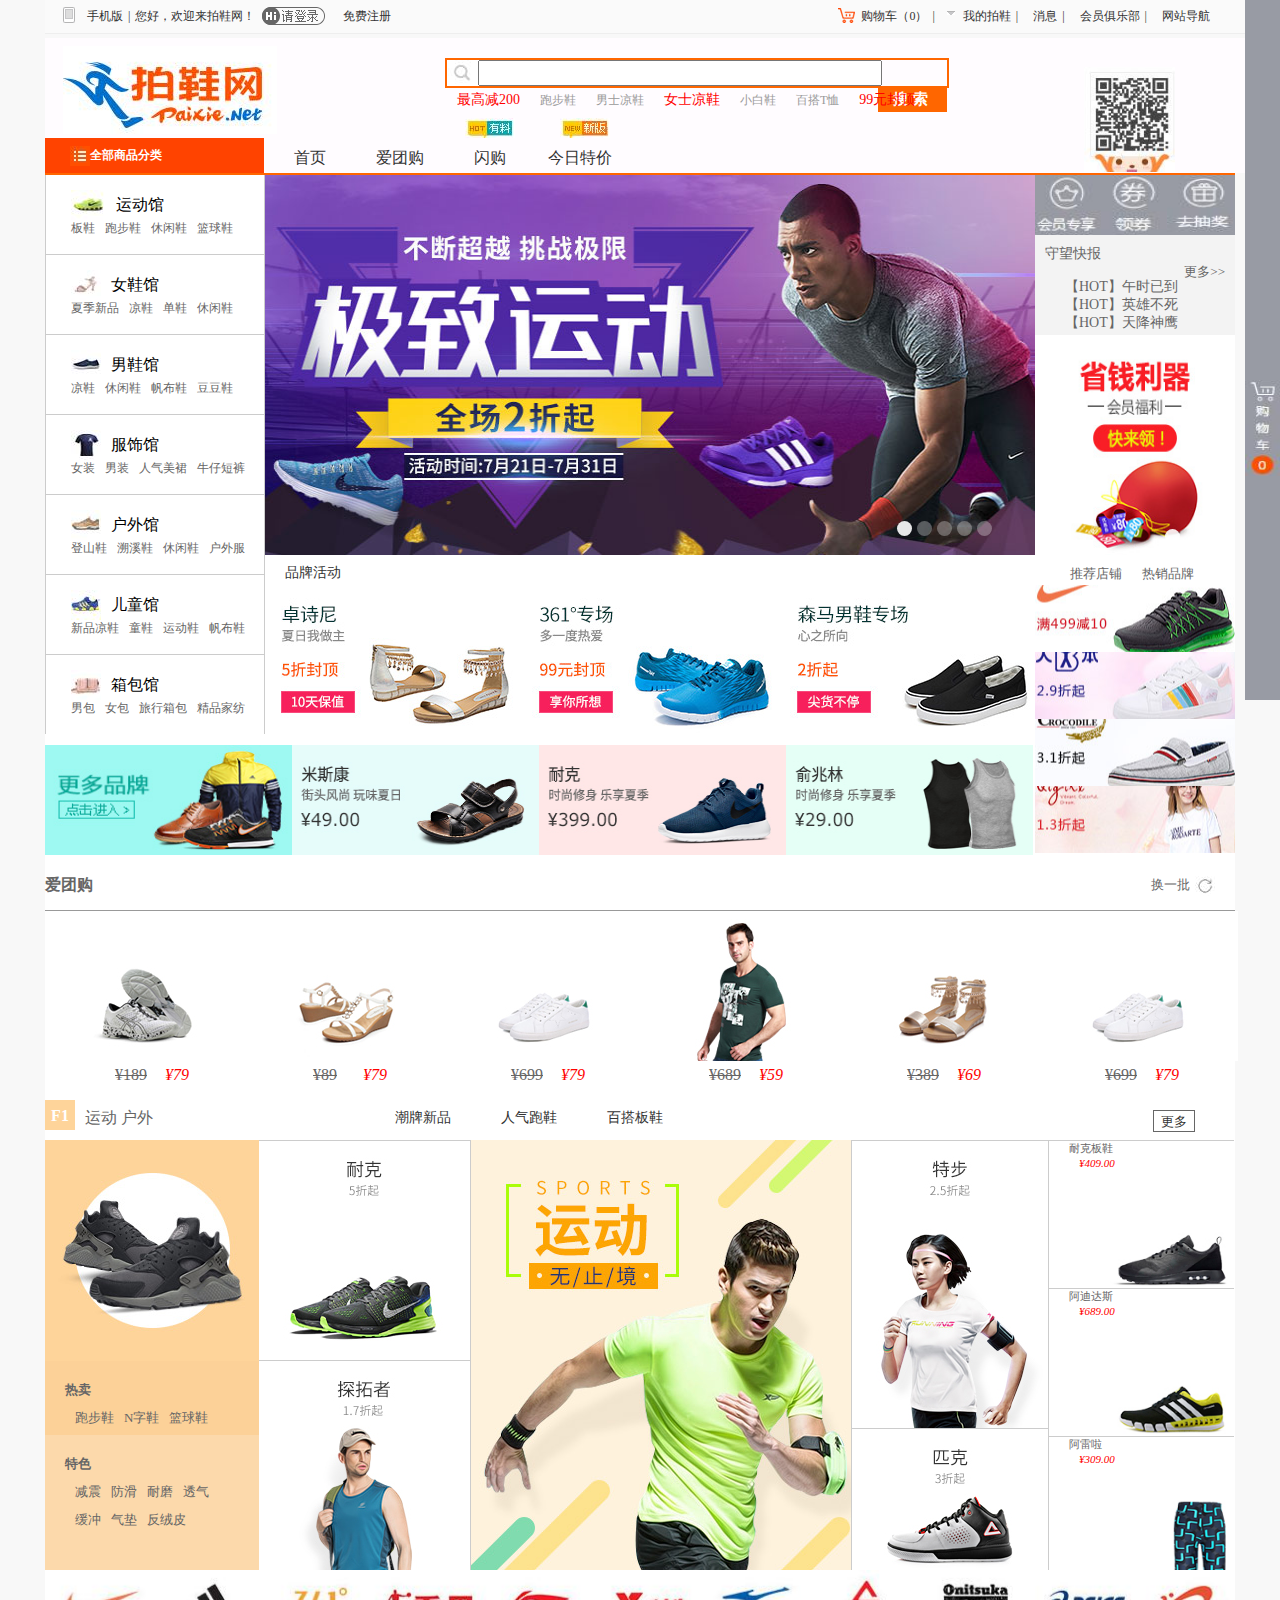
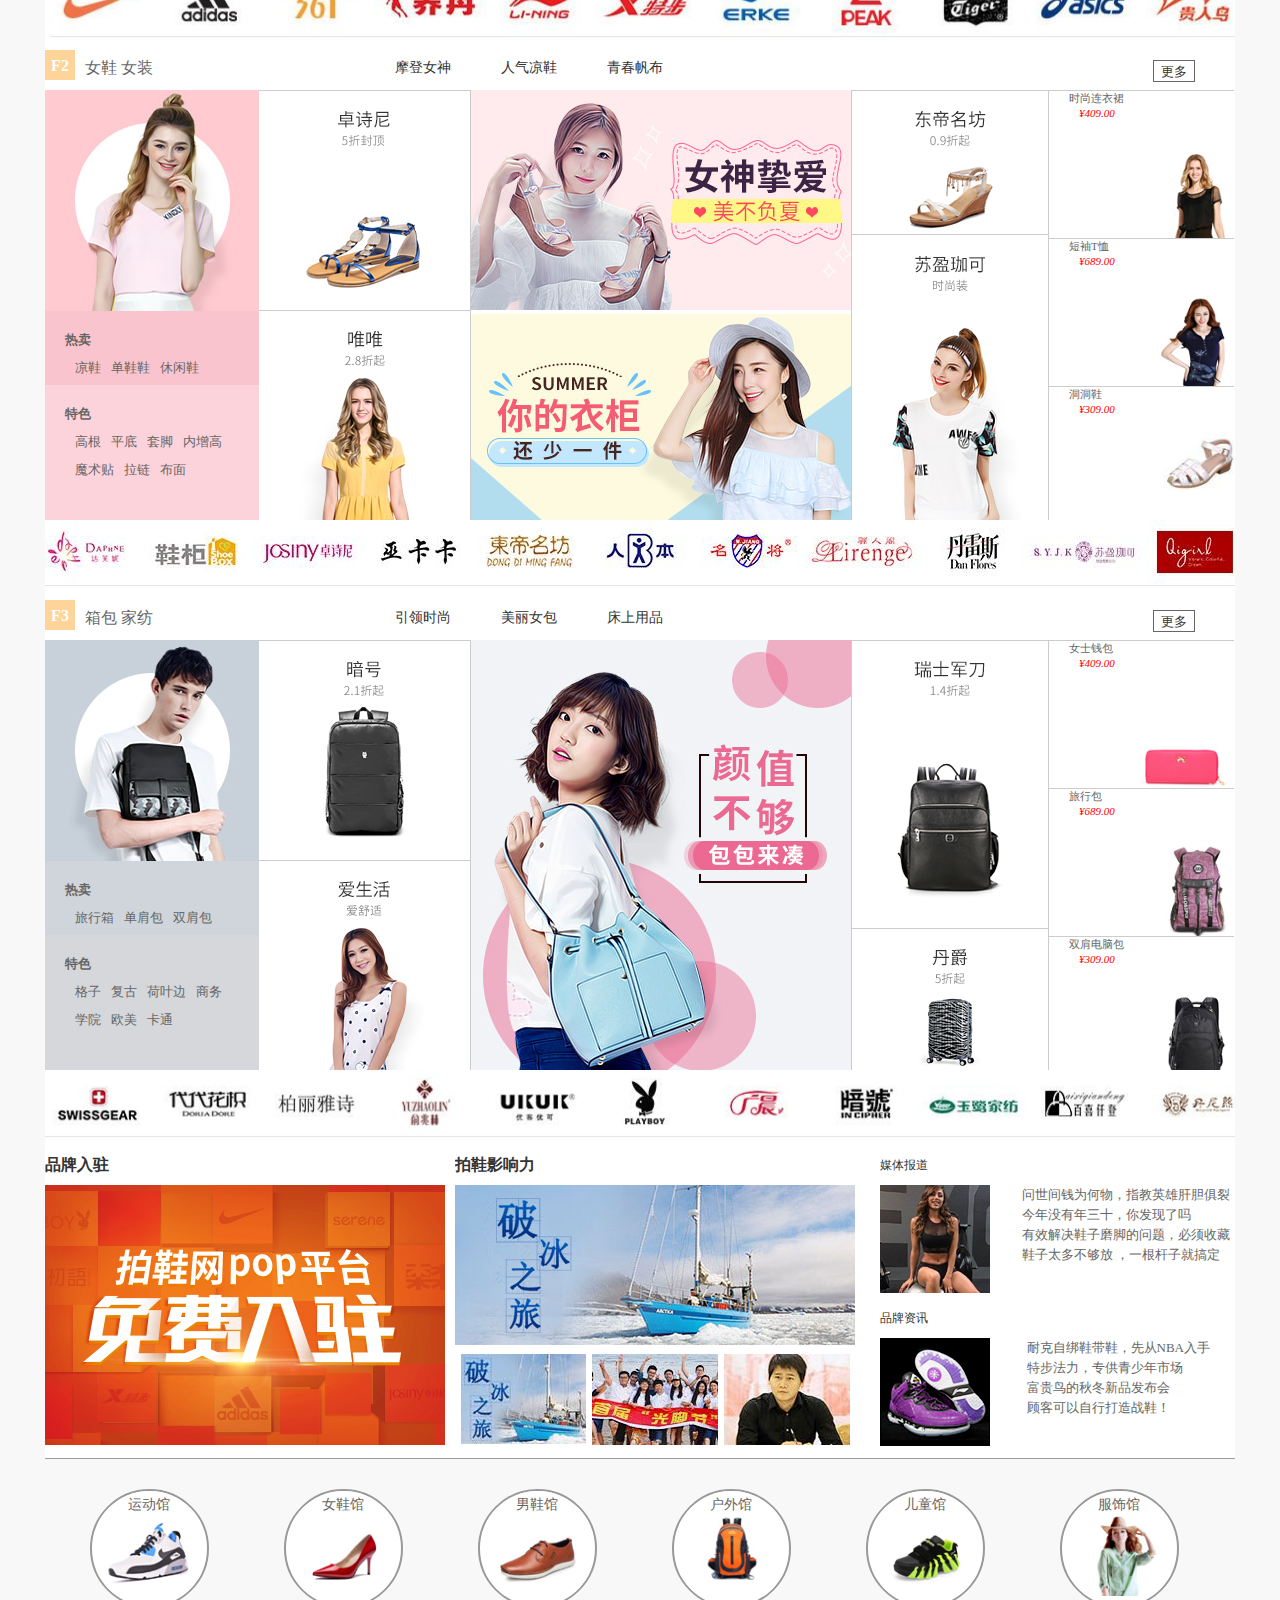
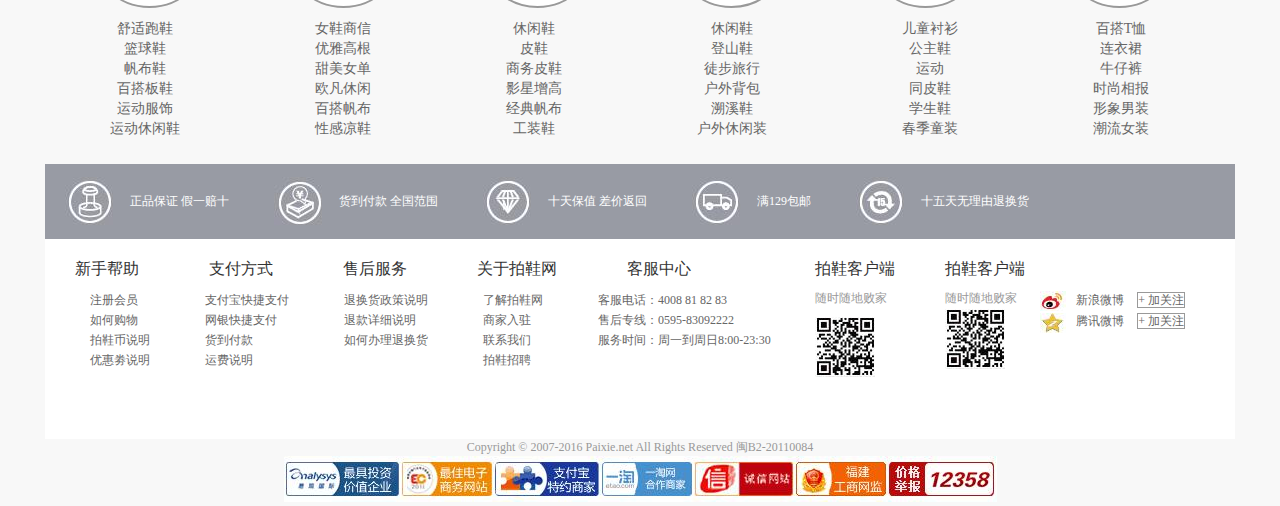
<file: www/xiangmu/index.html>
<!doctype html>
<html>

<head>
    <meta charset="utf-8">
    <title>无标题文档</title>
    <link rel="stylesheet" type="text/css" href="css/Reset.css">
    <link rel="stylesheet" type="text/css" href="css/index.css">
    <script src="src/jquery-1.11.1.min.js"></script>
    <script src="src/index.js"></script>

    <script src="src/ajax.js"></script>
    <script src="src/picMove.js"></script>
    <script>
        $(document).ready(function () {
            topHide();
            bannerL();
            bannerGo();
            grayBox();
            banRloop();
            upDown();
            quanjiantou();
            inout();
            timedown();
            goods11();
            goods12();
            goods21();
            goods22();
            goods51();
            goods52();
            imgsloop();
            circles();
            buycars();
            boxMove();
        })
    </script>
</head>

<body>
    <div id="mainbox">
        <div id="topnav">
            <ul id="ulL">
                <li>
                    <a href="#"><img src="imgs/phone.bmp">手机版</a>|</li>
                <li><span>您好，欢迎来拍鞋网！</span></li>
            </ul>
            <a href="denglu.html"><img src="imgs/qingdenglu.bmp"></a>
            <a href="zhuce.html"><span>免费注册</span></a>
            <ul id="ulR">
                <li>
                    <a href="buycars.html"><img src="imgs/gouwuche.bmp">购物车<span>（0）</span></a>|</li>
                <li><a href="denglu.html">我的拍鞋<img src="imgs/jiantouxia.bmp"></a>|</li>

                <li><a href="#">消息</a>|</li>
                <li><a href="#">会员俱乐部</a>|</li>
                <li><a href="#">网站导航</a></li>

            </ul>
            <div class="more1">
                <ul>
                    <li><a href="#">我的订单</a></li>
                    <li><a href="#">我的收藏</a></li>
                    <li><a href="#">我的优惠劵</a></li>
                </ul>
            </div>
            <div class="more2">
                <ul>

                    <li><a href="#">商家入驻</a></li>
                    <li><a href="#">了解拍卖</a></li>
                    <li><a href="#">拍鞋公益</a></li>
                    <li><a href="#">网站地图</a></li>
                    <li><a href="#">新手帮助</a></li>

                </ul>
            </div>
            <div id="navhidebox"></div>
        </div>

        <div id="logobox">
            <a href="#"><img src="imgs/logo.jpg" class="logoimg"></a>
            <div id="searchBox">
                <img src="imgs/fangdajing.jpg">
                <input type="text" id="searchGoods">
                <div id="search"><a href="#">搜索</a></div>
                <ul id="searchList">
                    <li><a href="#" class="redList">最高减200</a></li>
                    <li><a href="#">跑步鞋</a></li>
                    <li><a href="#">男士凉鞋</a></li>
                    <li><a href="#" class="redList">女士凉鞋</a></li>
                    <li><a href="#">小白鞋</a></li>
                    <li><a href="#">百搭T恤</a></li>
                    <li><a href="#" class="redList">99元封顶</a></li>
                </ul>
            </div>
            <a href="#"><img id="wechat" src="imgs/erweima.jpg"></a>
            <div id="logobottom">
                <a href="#"><img src="imgs/shangpinfenlei.jpg">全部商品分类</a>
            </div>
            <ul id="logoUL">
                <li><a href="index.html">首页</a></li>
                <li><a href="#">爱团购</a></li>
                <li><a href="#">闪购</a></li>
                <li><a href="#">今日特价</a></li>
            </ul>
            <img id="youliao" src="imgs/youliao.jpg">
            <img id="xinban" src="imgs/xinban.jpg">
        </div>

        <div id="bannerBox">
            <div id="banLBox"></div>
            <div id="banHideBox"></div>
            <div id="bannerGo"></div>
            <div id="banRBox">
                <div id="grayBox">

                    <div>
                        <a href="#"><img src="imgs/huiyuanzhuanxiang1.jpg"></a>
                    </div>
                    <div>
                        <a href="#"><img src="imgs/lingquan1.jpg"></a>
                    </div>
                    <div>
                        <a href="#"><img src="imgs/quchoujiang1.jpg"></a>
                    </div>

                </div>
                <div id="listBox">
                    <p>守望快报</p>
                    <a href="#"><span>更多&gt;&gt;</span></a>
                    <ul>
                        <li><a href="#">【HOT】午时已到</a></li>
                        <li><a href="#">【HOT】英雄不死</a></li>
                        <li><a href="#">【HOT】天降神鹰</a></li>
                    </ul>
                </div>
                <div id="rightImgLoop"></div>
            </div>
            <div id="fourLtters"><span>品牌活动</span></div>
            <div id="goodsBoxcenter1">
                <ul>
                    <li>
                        <div>
                            <a href="#"><img src="imgs/zhuoshini.jpg"></a>
                        </div>
                    </li>
                    <li>
                        <div>
                            <a href="#"><img src="imgs/361zhuanchang.jpg"></a>
                        </div>
                    </li>
                    <li>
                        <div>
                            <a href="#"><img src="imgs/senmananxie.jpg"></a>
                        </div>
                    </li>
                </ul>
            </div>
            <div id="banRupdoBox">
                <div id="topList">
                    <ul>
                        <li>推荐店铺</li>
                        <li>热销品牌</li>
                    </ul>
                </div>

                <ul id="imgsbox">
                    <li>
                        <div></div>
                    </li>
                    <li>
                        <div></div>
                    </li>
                    <li>
                        <div></div>
                    </li>
                    <li>
                        <div></div>
                    </li>

                </ul>
                <ul id="imgsbox2">
                    <li>
                        <div></div>
                    </li>
                    <li>
                        <div></div>
                    </li>
                    <li>
                        <div></div>
                    </li>
                    <li>
                        <div></div>
                    </li>
                </ul>
            </div>
            <div id="goodsBoxLeft">
                <ul>
                    <li>
                        <div>
                            <a href="#"><img src="imgs/moregoods.jpg"></a>
                        </div>
                    </li>
                    <li>
                        <div>
                            <a href="#"><img src="imgs/misikang.jpg"></a>
                        </div>
                    </li>
                    <li>
                        <div>
                            <a href="#"><img src="imgs/naike.jpg"></a>
                        </div>
                    </li>
                    <li>
                        <div>
                            <a href="#"><img src="imgs/yuzhaolin.jpg"></a>
                        </div>
                    </li>
                </ul>
            </div>
        </div>
        <div id="timegoods">
            <div id="toptext">
                <a href="#">爱团购</a>

                <span>换一批<img src="imgs/tuanjiantou.jpg"></span>
            </div>
            <div id="goodsTime">

            </div>
        </div>
        <div id="manygoods1">
            <div id="goodstop1">
                <div id="F1">F1</div>
                <p>运动&nbsp;户外</p>
                <ul id="otherUL11">
                    <li>潮牌新品</li>
                </ul>
                <ul id="otherUL12">
                    <li>人气跑鞋</li>
                    <li>百搭板鞋</li>
                </ul>
                <a href="#">更多</a>
            </div>
            <div id="leftbox1">
                <img src="imgs/F1LT.jpg">
                <div id="F1in">
                    <p>热卖</p>
                    <ul>
                        <li><a href="#">跑步鞋</a></li>
                        <li><a href="#">N字鞋</a></li>
                        <li><a href="#">篮球鞋</a></li>
                        <li><a href="#">运动双肩包</a></li>
                        <li><a href="#">AIR MAX</a></li>
                        <li><a href="#">运动T恤</a></li>
                        <li><a href="#">休闲鞋</a></li>
                        <li><a href="#">登山鞋</a></li>
                        <li><a href="#">户外鞋</a></li>
                    </ul>
                </div>

                <div id="F1out">
                    <p>特色</p>
                    <ul>
                        <li><a href="#">减震</a></li>
                        <li><a href="#">防滑</a></li>
                        <li><a href="#">耐磨</a></li>
                        <li><a href="#">透气</a></li>
                        <li><a href="#">缓冲</a></li>
                        <li><a href="#">气垫</a></li>
                        <li><a href="#">反绒皮</a></li>
                    </ul>
                </div>
            </div>
            <div id="goodschange1">
                <ul id="leftUL1">
                    <li>
                        <div>
                            <a href="#"><img src="imgs/goods1_1.jpg"></a>
                        </div>
                    </li>
                    <li>
                        <div>
                            <a href="#"><img src="imgs/goods1_2.jpg"></a>
                        </div>
                    </li>
                </ul>
                <div id="goods13"><img src="imgs/goods1_3.jpg"></div>
                <ul id="leftUL12">
                    <li>
                        <div>
                            <a href="#"><img src="imgs/goods1_4.jpg"></a>
                        </div>
                    </li>
                    <li>
                        <div>
                            <a href="#"><img src="imgs/goods1_5.jpg"></a>
                        </div>
                    </li>
                </ul>
                <ul id="leftUL13">
                    <li>
                        <div><a href="#"><span>耐克板鞋<br><i>&yen;409.00</i></span><img src="imgs/goods1_6.jpg"></a></div>
                    </li>
                    <li>
                        <div><a href="#"><span>阿迪达斯<br><i>&yen;689.00</i></span><img src="imgs/goods1_7.jpg"></a></div>
                    </li>
                    <li>
                        <div><a href="#"><span>阿雷啦<br><i>&yen;309.00</i></span><img src="imgs/goods1_8.jpg"></a></div>
                    </li>
                </ul>
            </div>
            <div id="goodschange2">

            </div>
            <a href="#"><img id="longimg1" src="imgs/longimg1.jpg"></a>
        </div>
        <div id="manygoods2">
            <div id="goodstop2">
                <div id="F2">F2</div>
                <p>女鞋&nbsp;女装</p>
                <ul id="otherUL21">
                    <li>摩登女神</li>
                </ul>
                <ul id="otherUL22">
                    <li>人气凉鞋</li>
                    <li>青春帆布</li>
                </ul>
                <a href="#">更多</a>
            </div>
            <div id="leftbox2">
                <img src="imgs/F2LT.jpg">
                <div id="F2in">
                    <p>热卖</p>
                    <ul>
                        <li><a href="#">凉鞋</a></li>
                        <li><a href="#">单鞋鞋</a></li>
                        <li><a href="#">休闲鞋</a></li>
                        <li><a href="#">松糕鞋</a></li>
                        <li><a href="#">连衣裙</a></li>
                        <li><a href="#">T恤</a></li>
                        <li><a href="#">短裤</a></li>
                        <li><a href="#">牛仔</a></li>
                        <li><a href="#">热裤</a></li>
                    </ul>
                </div>

                <div id="F2out">
                    <p>特色</p>
                    <ul>
                        <li><a href="#">高根</a></li>
                        <li><a href="#">平底</a></li>
                        <li><a href="#">套脚</a></li>
                        <li><a href="#">内增高</a></li>
                        <li><a href="#">魔术贴</a></li>
                        <li><a href="#">拉链</a></li>
                        <li><a href="#">布面</a></li>
                    </ul>
                </div>
            </div>
            <div id="goodschange21">
                <ul id="leftUL21">
                    <li>
                        <div>
                            <a href="#"><img src="imgs/goods4_1.jpg"></a>
                        </div>
                    </li>
                    <li>
                        <div>
                            <a href="#"><img src="imgs/goods4_2.jpg"></a>
                        </div>
                    </li>
                </ul>
                <div id="goods23"><img src="imgs/goods4_3.jpg"><img src="imgs/goods4_4.jpg"></div>
                <ul id="leftUL22">
                    <li>
                        <div>
                            <a href="#"><img src="imgs/goods4_5.jpg"></a>
                        </div>
                    </li>
                    <li>
                        <div>
                            <a href="#"><img src="imgs/goods4_6.jpg"></a>
                        </div>
                    </li>
                </ul>
                <ul id="leftUL23">
                    <li>
                        <div><a href="#"><span>时尚连衣裙<br><i>&yen;409.00</i></span><img src="imgs/goods4_7.jpg"></a></div>
                    </li>
                    <li>
                        <div><a href="#"><span>短袖T恤<br><i>&yen;689.00</i></span><img src="imgs/goods4_8.jpg"></a></div>
                    </li>
                    <li>
                        <div><a href="#"><span>洞洞鞋<br><i>&yen;309.00</i></span><img src="imgs/goods4_9.jpg"></a></div>
                    </li>
                </ul>
            </div>
            <div id="goodschange22"></div>
            <a href="#"><img id="longimg2" src="imgs/longimg2.jpg"></a>
        </div>

        <div id="manygoods5">
            <div id="goodstop5">
                <div id="F3">F3</div>
                <p>箱包&nbsp;家纺</p>
                <ul id="otherUL51">
                    <li>引领时尚</li>
                </ul>
                <ul id="otherUL52">
                    <li>美丽女包</li>
                    <li>床上用品</li>
                </ul>
                <a href="#">更多</a>
            </div>
            <div id="leftbox5">
                <img src="imgs/F5LT.jpg">
                <div id="F5in">
                    <p>热卖</p>
                    <ul>
                        <li><a href="#">旅行箱</a></li>
                        <li><a href="#">单肩包</a></li>
                        <li><a href="#">双肩包</a></li>
                        <li><a href="#">商务包</a></li>
                        <li><a href="#">钱包</a></li>
                        <li><a href="#">四件套</a></li>
                        <li><a href="#">蚊帐</a></li>
                        <li><a href="#">亲子装</a></li>
                        <li><a href="#">双肩包</a></li>
                    </ul>
                </div>

                <div id="F5out">
                    <p>特色</p>
                    <ul>
                        <li><a href="#">格子</a></li>
                        <li><a href="#">复古</a></li>
                        <li><a href="#">荷叶边</a></li>
                        <li><a href="#">商务</a></li>
                        <li><a href="#">学院</a></li>
                        <li><a href="#">欧美</a></li>
                        <li><a href="#">卡通</a></li>
                    </ul>
                </div>
            </div>
            <div id="goodschange51">
                <ul id="leftUL51">
                    <li>
                        <div>
                            <a href="#"><img src="imgs/goods6_1.jpg"></a>
                        </div>
                    </li>
                    <li>
                        <div>
                            <a href="#"><img src="imgs/goods6_2.jpg"></a>
                        </div>
                    </li>
                </ul>
                <div id="goods53"><img src="imgs/goods6_3.jpg"></div>
                <ul id="leftUL52">
                    <li>
                        <div>
                            <a href="#"><img src="imgs/goods6_4.jpg"></a>
                        </div>
                    </li>
                    <li>
                        <div>
                            <a href="#"><img src="imgs/goods6_5.jpg"></a>
                        </div>
                    </li>
                </ul>
                <ul id="leftUL53">
                    <li>
                        <div><a href="#"><span>女士钱包<br><i>&yen;409.00</i></span><img src="imgs/goods6_6.jpg"></a></div>
                    </li>
                    <li>
                        <div><a href="#"><span>旅行包<br><i>&yen;689.00</i></span><img src="imgs/goods6_7.jpg"></a></div>
                    </li>
                    <li>
                        <div><a href="#"><span>双肩电脑包<br><i>&yen;309.00</i></span><img src="imgs/goods6_8.jpg"></a></div>
                    </li>
                </ul>
            </div>
            <div id="goodschange52">
            </div>
            <a href="#"><img id="longimg5" src="imgs/longimg5.jpg"></a>
        </div>
        <div id="season">
            <div id="season1">
                <span>品牌入驻</span>
                <a href="#"><img src="imgs/pinpairuzhu.jpg"></a>
            </div>
            <div id="season2">
                <span>拍鞋影响力</span>

                <ul id="imgsloop">
                    <li>
                        <a href="#"><img src="imgs/imgsloop1.jpg"></a>
                    </li>
                    <li>
                        <a href="#"><img src="imgs/imgsloop2.jpg"></a>
                    </li>
                    <li>
                        <a href="#"><img src="imgs/imgsloop3.jpg"></a>
                    </li>

                </ul>

                <ul id="imgsloopbg">
                    <li>
                        <a href="#"><img src="imgs/imgsloopbg1.jpg"></a>
                    </li>
                    <li>
                        <a href="#"><img src="imgs/imgsloopbg2.jpg"></a>
                    </li>
                    <li>
                        <a href="#"><img src="imgs/imgsloopbg3.jpg"></a>
                    </li>
                </ul>

            </div>
            <div id="season3"><span>媒体报道</span>
                <a href="#"><img src="imgs/season31.jpg"></a>
                <ul>
                    <li><a href="#">问世间钱为何物，指教英雄肝胆俱裂</a></li>
                    <li><a href="#">今年没有年三十，你发现了吗</a></li>
                    <li><a href="#">有效解决鞋子磨脚的问题，必须收藏</a></li>
                    <li><a href="#">鞋子太多不够放 ，一根杆子就搞定</a></li>
                </ul>
            </div>
            <div id="season4"><span>品牌资讯</span>
                <a href="#"><img src="imgs/season32.jpg"></a>
                <ul>
                    <li><a href="#">耐克自绑鞋带鞋，先从NBA入手</a></li>
                    <li><a href="#">特步法力，专供青少年市场</a></li>
                    <li><a href="#">富贵鸟的秋冬新品发布会</a></li>
                    <li><a href="#">顾客可以自行打造战鞋！</a></li>
                </ul>
            </div>
        </div>
        <div id="circle">
            <div id="circleBox">
                <div><span>运动馆</span><img src="imgs/circle1.jpg"></div>
                <div><span>女鞋馆</span><img src="imgs/circle2.jpg"></div>
                <div><span>男鞋馆</span><img src="imgs/circle3.jpg"></div>
                <div><span>户外馆</span><img src="imgs/circle4.jpg"></div>
                <div><span>儿童馆</span><img src="imgs/circle5.jpg"></div>
                <div><span>服饰馆</span><img src="imgs/circle6.jpg"></div>
            </div>
            <div id="ulbox">
                <ul>
                    <li><a href="#">舒适跑鞋</a></li>
                    <li><a href="#">篮球鞋</a></li>
                    <li><a href="#">帆布鞋</a></li>
                    <li><a href="#">百搭板鞋</a></li>
                    <li><a href="#">运动服饰</a></li>
                    <li><a href="#">运动休闲鞋</a></li>
                </ul>
                <ul>
                    <li><a href="#">女鞋商信</a></li>
                    <li><a href="#">优雅高根</a></li>
                    <li><a href="#">甜美女单</a></li>

                    <li><a href="#">欧凡休闲</a></li>
                    <li><a href="#">百搭帆布</a></li>
                    <li><a href="#">性感凉鞋</a></li>
                </ul>

                <ul>
                    <li><a href="#">休闲鞋</a></li>
                    <li><a href="#">皮鞋</a></li>
                    <li><a href="#">商务皮鞋</a></li>

                    <li><a href="#">影星增高</a></li>
                    <li><a href="#">经典帆布</a></li>
                    <li><a href="#">工装鞋</a></li>
                </ul>

                <ul>
                    <li><a href="#">休闲鞋</a></li>
                    <li><a href="#">登山鞋</a></li>
                    <li><a href="#">徒步旅行</a></li>

                    <li><a href="#">户外背包</a></li>
                    <li><a href="#">溯溪鞋</a></li>
                    <li><a href="#">户外休闲装</a></li>
                </ul>

                <ul>
                    <li><a href="#">儿童衬衫</a></li>
                    <li><a href="#">公主鞋</a></li>
                    <li><a href="#">运动</a></li>

                    <li><a href="#">同皮鞋</a></li>
                    <li><a href="#">学生鞋</a></li>
                    <li><a href="#">春季童装</a></li>
                </ul>

                <ul>
                    <li><a href="#">百搭T恤</a></li>
                    <li><a href="#">连衣裙</a></li>
                    <li><a href="#">牛仔裤</a></li>

                    <li><a href="#">时尚相报</a></li>
                    <li><a href="#">形象男装</a></li>
                    <li><a href="#">潮流女装</a></li>
                </ul>
            </div>
        </div>
        <div id="graybottom">
            <ul>
                <li><img src="imgs/bottom1.jpg"><a href="#"><span>正品保证&nbsp;假一赔十</span></a></li>
                <li><img src="imgs/bottom2.jpg"><a href="#"><span>货到付款&nbsp;全国范围</span></a></li>
                <li><img src="imgs/bottom3.jpg"><a href="#"><span>十天保值&nbsp;差价返回</span></a></li>
                <li><img src="imgs/bottom4.jpg"><a href="#"><span>满129包邮</span></a></li>
                <li><img src="imgs/bottom5.jpg"><a href="#"><span>十五天无理由退换货</span></a></li>
            </ul>
        </div>
        <div id="bottom2">
            <div id="bottom2L">
                <span>新手帮助</span>
                <span>支付方式</span>
                <span>售后服务</span>
                <span>关于拍鞋网</span>
                <span>客服中心</span>
                <ul>
                    <li><a href="#">注册会员</a></li>
                    <li><a href="#">如何购物</a></li>
                    <li><a href="#">拍鞋币说明</a></li>
                    <li><a href="#">优惠劵说明</a></li>
                </ul>

                <ul>
                    <li><a href="#">支付宝快捷支付</a></li>
                    <li><a href="#">网银快捷支付</a></li>
                    <li><a href="#">货到付款</a></li>
                    <li><a href="#">运费说明</a></li>
                </ul>

                <ul>
                    <li><a href="#">退换货政策说明</a></li>
                    <li><a href="#">退款详细说明</a></li>
                    <li><a href="#">如何办理退换货</a></li>
                </ul>

                <ul>
                    <li><a href="#">了解拍鞋网</a></li>
                    <li><a href="#">商家入驻</a></li>
                    <li><a href="#">联系我们</a></li>
                    <li><a href="#">拍鞋招聘</a></li>
                </ul>

                <ul>
                    <li><a href="#">客服电话：4008 81 82 83</a></li>
                    <li><a href="#">售后专线：0595-83092222</a></li>
                    <li><a href="#">服务时间：周一到周日8:00-23:30</a></li>
                </ul>
            </div>
            <div id="bottom2R">
                <div id="bottom2R1">
                    <p>拍鞋客户端</p>
                    <span>随时随地败家</span>
                    <img src="imgs/erweima1.jpg">
                </div>
                <div id="bottom2R2">
                    <p>拍鞋客户端</p>
                    <span>随时随地败家</span>
                    <img src="imgs/erweima1.jpg" id="erweima">
                    <ul>
                        <li>
                            <a href="#"><img src="imgs/xinlang.jpg"><i>新浪微博</i>
                                <buttom>+ 加关注</buttom>
                            </a>
                        </li>
                        <li>
                            <a href="#"><img src="imgs/xingxing.jpg"><i>腾讯微博</i>
                                <buttom>+ 加关注</buttom>
                            </a>
                        </li>
                    </ul>
                </div>
            </div>
        </div>
        <div id="bottom3">
            <p>Copyright © 2007-2016 Paixie.net All Rights Reserved 闽B2-20110084</p>
            <img src="imgs/bottom6.jpg">
        </div>
    </div>
    <div id="outside">
        <div id="buycars"><img src="imgs/gouwuge11.jpg"></div>
        <div id="hidebuy"></div>
        <div id="goTop"><img src="imgs/totop1.jpg"></div>
    </div>
</body>
</html>
</file>
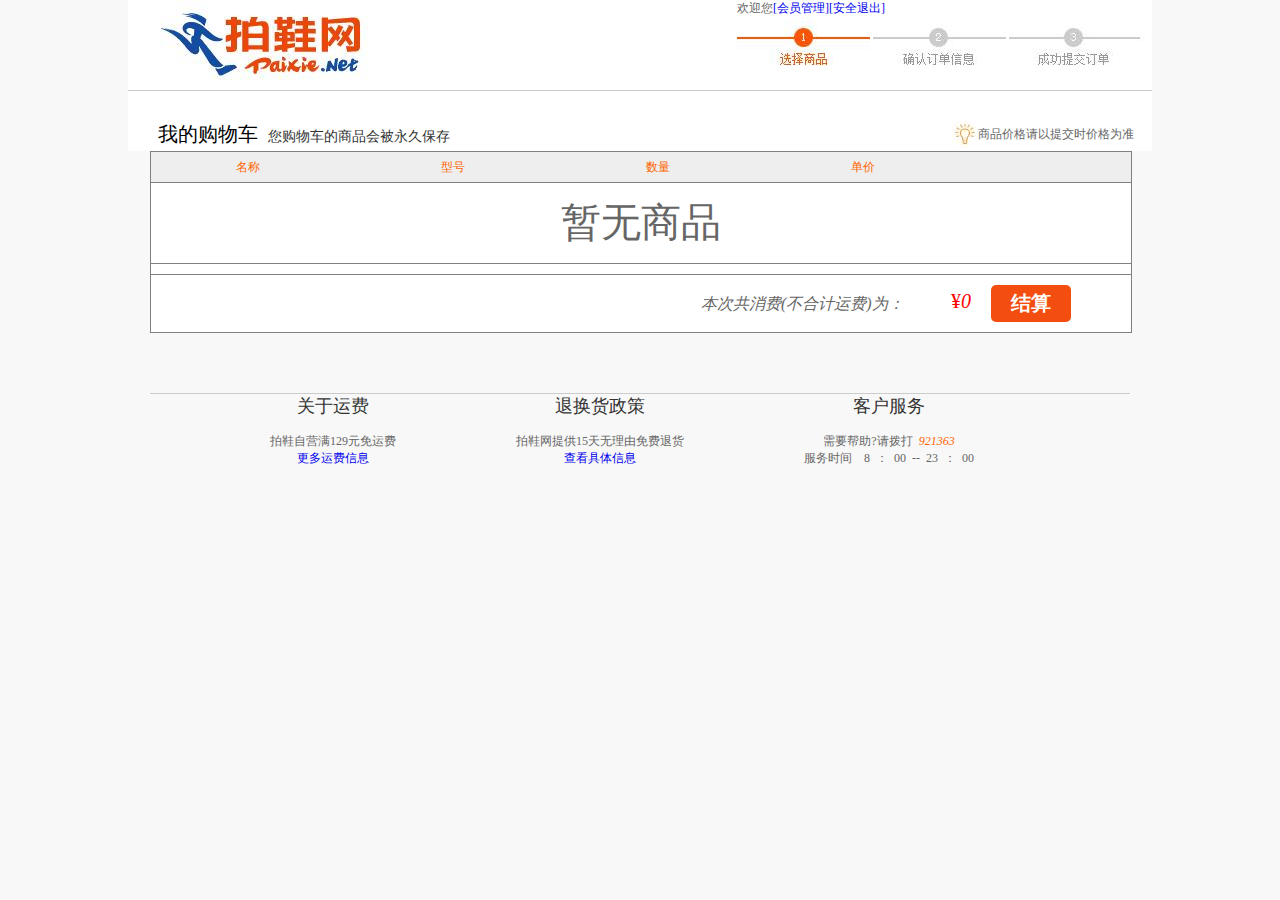
<file: www/xiangmu/buycars.html>
<!doctype html>
<html>
<head>
<meta charset="utf-8">
<title>无标题文档</title>
<link rel="stylesheet" type="text/css" href="css/buycars.css">
<link rel="stylesheet" type="text/css" href="css/Reset.css">
<script src="src/jquery-1.11.1.min.js"></script>
<script src="src/buyCar.js"></script>
<script src="src/jquery.cookie.js"></script>
<script>
        $(document).ready(function(){
             buyCars();
        })
    </script>
</head>

<body>
<div id="mainBox">
	<div id="logoBox">
    	<a href="index.html"><img src="imgs/logo11.jpg"></a>
        <div id="logoRBox">
        <p>欢迎您<a href="denglu.html">[会员管理]</a><a href="#">[安全退出]</a></p>
        <img src="imgs/logo12.jpg">
        <img src="imgs/logo13.jpg">
        <img src="imgs/logo14.jpg">
        </div>
    </div>
    <div id="logoBox2">
    	<div id="LB2L">
        	<p>我的购物车<span>您购物车的商品会被永久保存</span></p>
        </div>
        <div id="LB2R"><img src="imgs/dengpao.jpg"><span>商品价格请以提交时价格为准</span></div>
    </div>
    <div id="tableBox">
    	 <div id="box">
        <ul id="tittle">
        		
     
            <li>名称</li>
            <li>型号</li>
            <li>数量</li>
            <li>单价</li>
        </ul>
        <div id="goods">
            <p>暂无商品</p>
        </div>
        <div id="jiesuan">
            <button>结算</button>
            <i>本次共消费(不合计运费)为：</i><em id="all">0</em>
            <span>&yen;</span>
        </div>
    </div>
    </div>
	
	<div id="bottom">
    	<ul>
        	<li><p>关于运费</p><br><span>拍鞋自营满129元免运费</span><br><a href="#">更多运费信息</a></li>
            <li><p>退换货政策</p><br><span>拍鞋网提供15天无理由免费退货</span><br><a href="#">查看具体信息</a></li>
            <li><p>客户服务</p><br><span>需要帮助?请拨打&nbsp;&nbsp;</span><i>921363</i><br>服务时间&nbsp;&nbsp;&nbsp;&nbsp;8&nbsp;&nbsp;：&nbsp;&nbsp;00&nbsp;&nbsp;--&nbsp;&nbsp;23&nbsp;&nbsp;：&nbsp;&nbsp;00</li>
   
        </ul>
    </div>
</div>
</body>
</html>
</file>
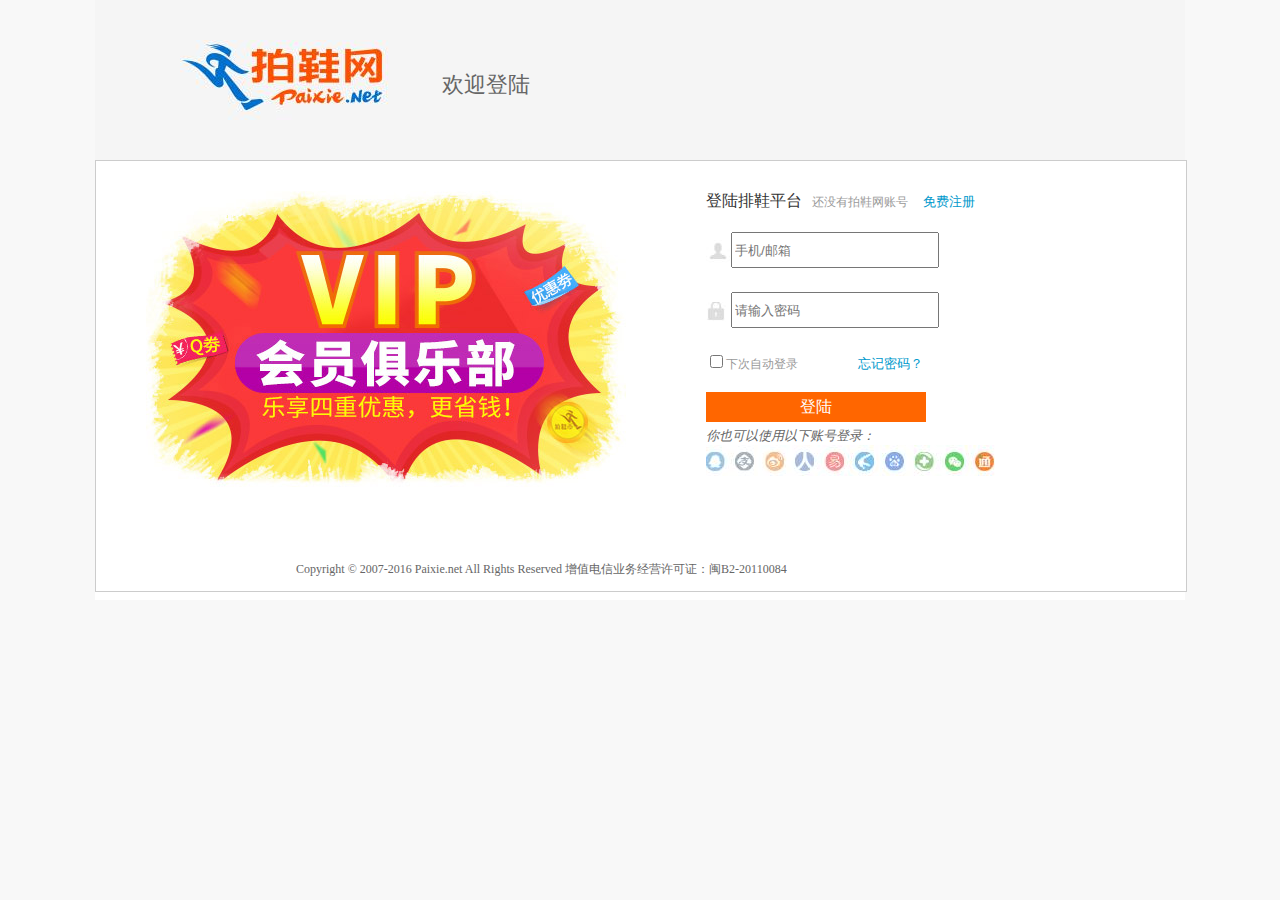
<file: www/xiangmu/denglu.html>
<!doctype html>
<html>
<head>
<meta charset="utf-8">
<title>无标题文档</title>
<script src="src/jquery-1.11.1.min.js"></script>
<script src="src/jquery.cookie.js"></script>
<link rel="stylesheet" type="text/css" href="css/denglu.css">
<link rel="stylesheet" type="text/css" href="css/Reset.css">
<script src="src/denglu.js"></script>
    <script>
        $(document).ready(function(){
            logins();
        })
    </script>
</head>

<body>
<div id="mainbox">
	<div id="Logobox">
    	<a href="index.html"><img src="imgs/zhucelogo.jpg"></a><p>欢迎登陆</p>
    </div>
    <div id="centerBox">
    	<div id="boxL"><img src="imgs/denglu.jpg"></div>
        <div id="boxR">
        	<div id="topbox"><span>登陆排鞋平台</span><i>还没有拍鞋网账号</i><a href="zhuce.html">免费注册</a></div>
            <div id="box1"><img src="imgs/denglurentou.jpg"><input type="text" id="names" placeholder="手机/邮箱"></div>
            <div id="box2"><img src="imgs/denglusuo.jpg"><input type="password" id="pw1" placeholder="请输入密码"></div>
            <div id="box3"><input type="checkbox" id="chcekboxs"><span>下次自动登录</span><a href="#">忘记密码？</a></div>
            <input type="button" id="btns" value="登陆">
            <div id="logoBox"><i>你也可以使用以下账号登录：</i><br>
            <img src="imgs/logos1.jpg">
            </div>
        </div>
    	
        <p>Copyright © 2007-2016 Paixie.net All Rights Reserved 增值电信业务经营许可证：闽B2-20110084</p>
    </div>
</div>

</body>
</html>
</file>
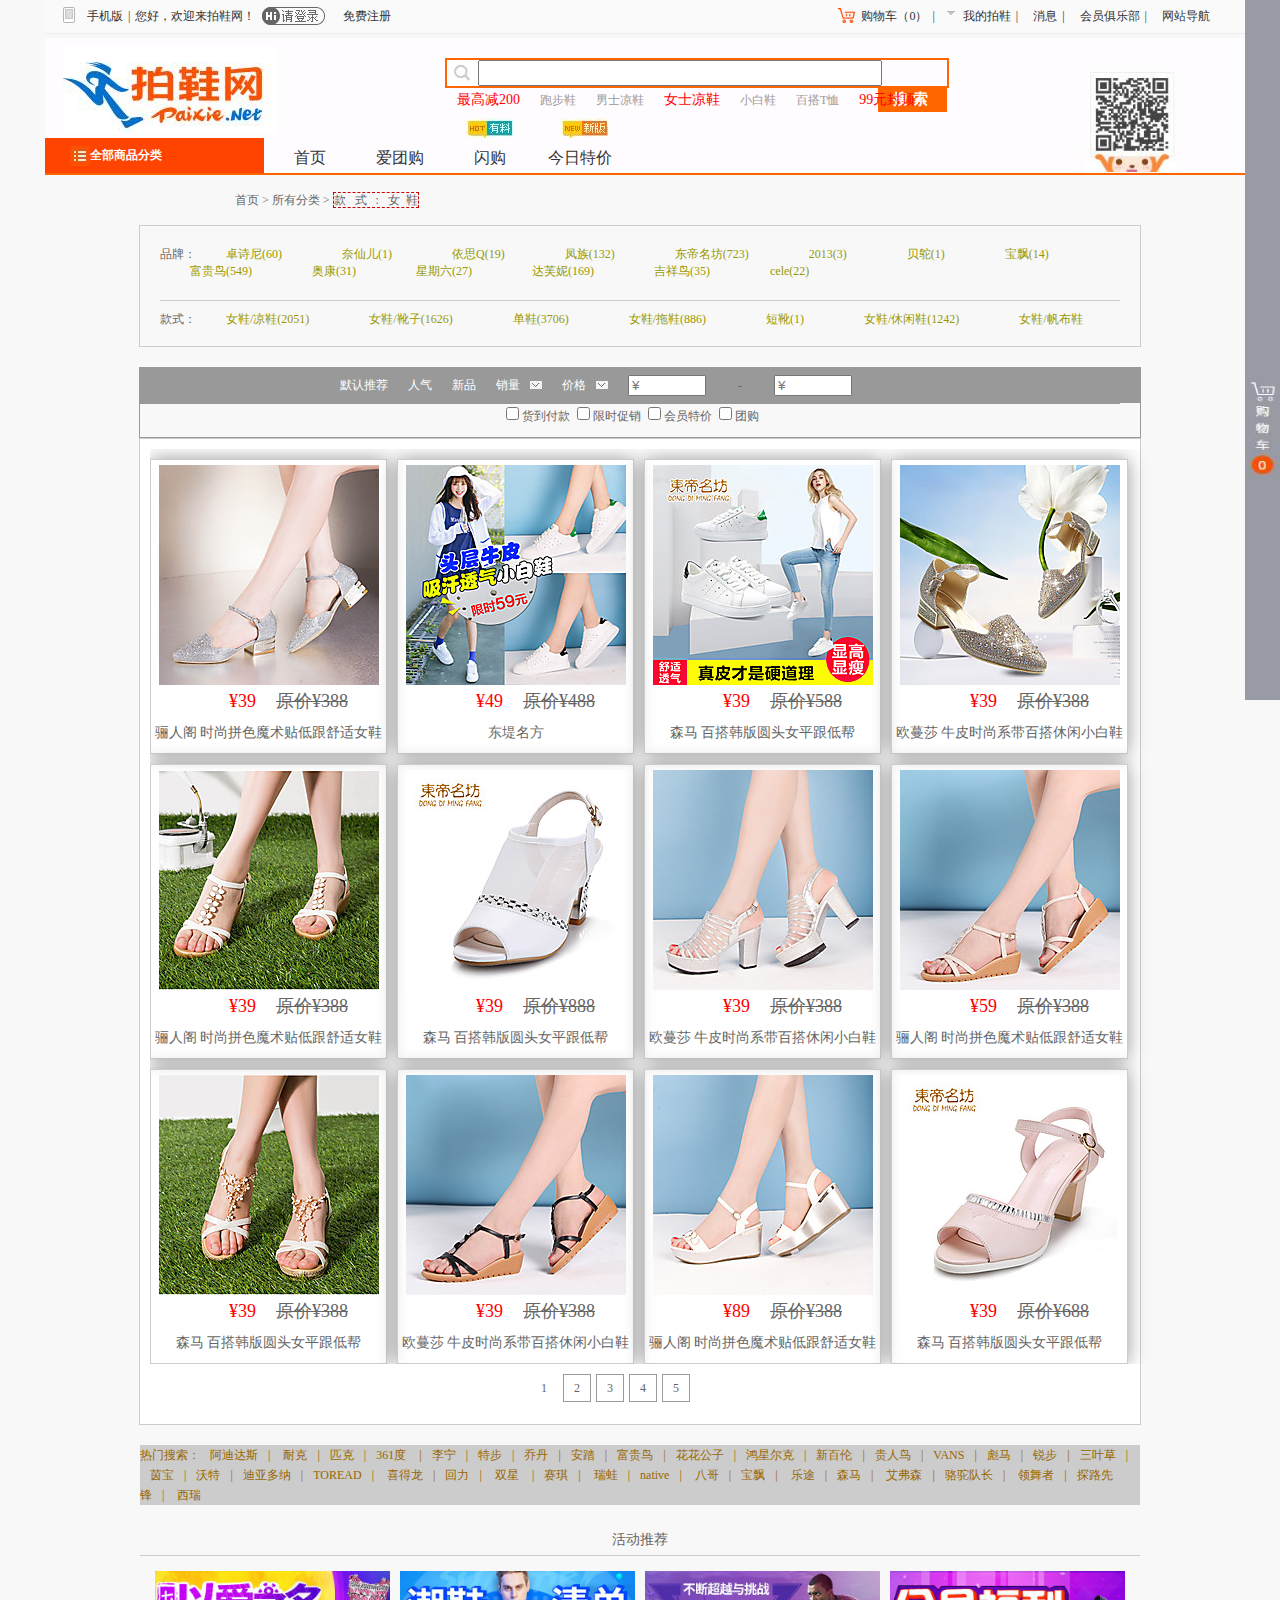
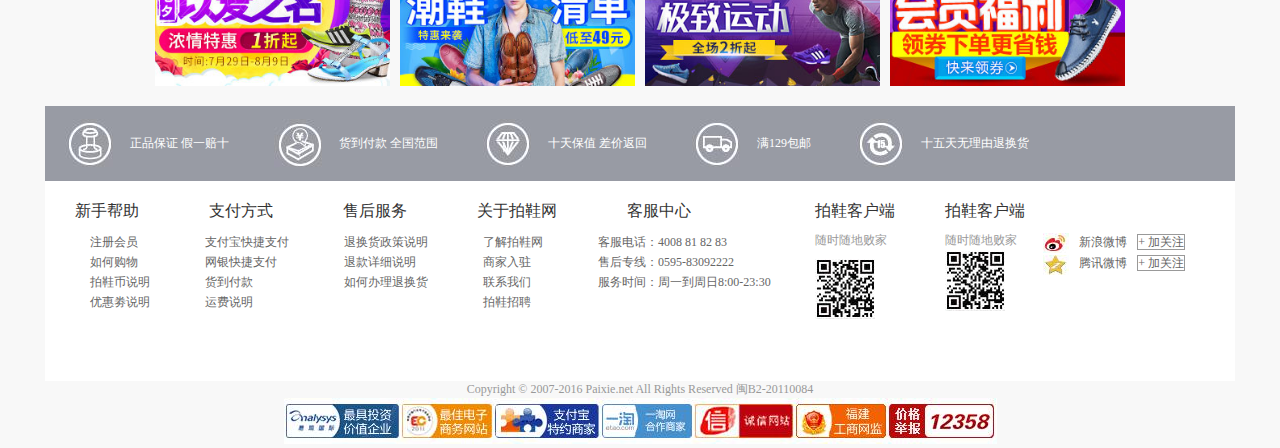
<file: www/xiangmu/goodslist.html>
<!doctype html>
<html>
<head>
<meta charset="utf-8">
<title>无标题文档</title>
<link rel="stylesheet" type="text/css" href="css/Reset.css">
<link rel="stylesheet" type="text/css" href="css/goodslist.css">
<script src="src/jquery-1.11.1.min.js"></script>
<!--
<script src="src/picMove.js"></script>
<script src="src/startMove.js"></script>
-->
<script src="src/goodslist.js"></script>
<script>
    $(document).ready(function(){
      
            topHide();
            hideMore();
        goodslists();
        buycars();
//            toTop();

   
    })
</script>
</head>

<body>
<div id="mainbox">
        <div id="topnav">
            <ul id="ulL">
                <li>
                    <a href="#"><img src="imgs/phone.bmp">手机版</a>|</li>
                <li><span>您好，欢迎来拍鞋网！</span></li>
            </ul>
            <a href="denglu.html"><img src="imgs/qingdenglu.bmp"></a>
            <a href="zhuce.html"><span>免费注册</span></a>
            <ul id="ulR">
                <li>
                    <a href="#"><img src="imgs/gouwuche.bmp">购物车<span>（0）</span></a>|</li>
                <li><a href="denglu.html">我的拍鞋<img src="imgs/jiantouxia.bmp"></a>|</li>
                
                <li><a href="#">消息</a>|</li>
                <li><a href="#">会员俱乐部</a>|</li>
                <li><a href="#">网站导航</a></li>
                
            </ul>
            <div class="more1">
                <ul>                   
                        <li><a href="#">我的订单</a></li>
                        <li><a href="#">我的收藏</a></li>
                        <li><a href="#">我的优惠劵</a></li>
                </ul>
                </div>
                <div class="more2">
                <ul>

                        <li><a href="#">商家入驻</a></li>
                        <li><a href="#">了解拍卖</a></li>
                        <li><a href="#">拍鞋公益</a></li>
                        <li><a href="#">网站地图</a></li>
                        <li><a href="#">新手帮助</a></li>

                </ul>
                </div>
            <div id="navhidebox"></div>
        </div>

        <div id="logobox">
        	<a href="#"><img src="imgs/logo.jpg" class="logoimg"></a>
            <div id="searchBox">
				<img src="imgs/fangdajing.jpg">
                <input type="text" id="searchGoods">
                <div id="search"><a href="#">搜索</a></div>
                <ul id="searchList">
                	<li><a href="#" class="redList">最高减200</a></li>
                    <li><a href="#">跑步鞋</a></li>
                    <li><a href="#">男士凉鞋</a></li>
                    <li><a href="#" class="redList">女士凉鞋</a></li>
                    <li><a href="#">小白鞋</a></li>
                    <li><a href="#">百搭T恤</a></li>
                    <li><a href="#" class="redList">99元封顶</a></li>
                </ul>        
            </div>
            <a href="#"><img id="wechat" src="imgs/erweima.jpg"></a>
            <div id="logobottom"><a href="#"><img src="imgs/shangpinfenlei.jpg">全部商品分类</a></div>
            <ul id="logoUL">
            	<li><a href="index.html">首页</a></li>
                <li><a href="#">爱团购</a></li>
                <li><a href="#">闪购</a></li>
                <li><a href="#">今日特价</a></li>
            </ul>
            <img id="youliao" src="imgs/youliao.jpg">
            <img id="xinban" src="imgs/xinban.jpg">
        </div>
        <div id="backindex"><span><a href="index.html">首页</a>&nbsp;&gt;&nbsp;<a href="#">所有分类</a>&nbsp;&gt;&nbsp;</span><i><a href="#">款&nbsp;&nbsp;&nbsp;式&nbsp;&nbsp;&nbsp;:&nbsp;&nbsp;&nbsp;女&nbsp;&nbsp;鞋</a></i></div>
        <div id="nameList">
        	<div>品牌：<a href="#">卓诗尼(60)</a><a href="#">奈仙儿(1)</a><a href="#">依思Q(19)</a><a href="#">凤族(132)</a><a href="#">东帝名坊(723)</a><a href="#">2013(3)</a><a href="#">贝鸵(1)</a><a href="#">宝飘(14)</a><a href="#">富贵鸟(549)</a><a href="#">奥康(31)</a><a href="#">星期六(27)</a><a href="#">达芙妮(169)</a><a href="#">吉祥鸟(35)</a><a href="#">cele(22)</a></div>
            <div id="list2">款式：<a href="#">女鞋/凉鞋(2051)</a><a href="#">女鞋/靴子(1626)</a><a href="#">单鞋(3706)</a><a href="#">女鞋/拖鞋(886)</a><a href="#">短靴(1)</a><a href="#">女鞋/休闲鞋(1242)</a><a href="#">女鞋/帆布鞋</a></div>
        </div>
        <div id="sort">
        
        	<div id="sortBox">
            	<ul>
					<li><a href="#">默认推荐</a></li>
                    <li><a href="#">人气</a></li>
                    <li><a href="#">新品</a></li>
                    <li><a href="#">销量<img src="imgs/2xiajiantou.jpg"></a></li>
                    <li><a href="#">价格<img src="imgs/2xiajiantou.jpg"></a></li>       
                </ul>
                <input type="text" placeholder="&yen;">
                &nbsp;&nbsp;&nbsp;-&nbsp;&nbsp;&nbsp;
                <input type="text" placeholder="&yen;">
            </div>
            <div id="checkBox">
           		<input type="checkbox">货到付款
                <input type="checkbox">限时促销
                <input type="checkbox">会员特价
                <input type="checkbox">团购            
            </div>
            <div id="more1">
            	<ul>
                	<li>从大到小</li>
                    <li>从小到大</li>
                </ul>
            </div>
            <div id="more2">
            	<ul>
                	<li>由高到低</li>
                    <li>由低到高</li>
                    <li></li>
                </ul>
            </div>
        </div>
        
        <div id="goodsBox">
        	<ul id="goodsList"></ul>
    		<ul id="pageBtn"></ul>
        </div>
        <div id="hotDoor">
        热门搜索：<a href="#">阿迪达斯</a>|<a href="#"> 耐克</a>|<a href="#">匹克</a>|<a href="#">361度 </a>|<a href="#">李宁</a>|<a href="#">特步</a>|<a href="#">乔丹</a>|<a href="#">安踏</a>|<a href="#">富贵鸟</a>|<a href="#">花花公子</a>|<a href="#">鸿星尔克</a>|<a href="#">新百伦</a>|<a href="#">贵人鸟</a>|<a href="#">VANS</a>|<a href="#">彪马</a>|<a href="#">锐步</a>|<a href="#">三叶草</a>|<a href="#">茵宝</a>|<a href="#">沃特</a>|<a href="#">迪亚多纳</a>|<a href="#">TOREAD</a>|<a href="#"> 喜得龙</a>|<a href="#">回力</a>|<a href="#">  双星 </a>|<a href="#">赛琪</a>|<a href="#"> 瑞蛙</a>|<a href="#">native</a>|<a href="#"> 八哥</a>|<a href="#">宝飘</a>|<a href="#"> 乐途</a>|<a href="#">森马</a>|<a href="#"> 艾弗森</a>|<a href="#">骆驼队长</a>|<a href="#"> 领舞者</a>|<a href="#">探路先锋</a>|<a href="#"> 西瑞 </a>
        </div>
        
        <div id="tuijian">
        	<p>活动推荐</p>
        </div>
        <div id="tuijianimgs">
        	<ul>
        <li><a href="#"><img src="imgs/tuijian1.jpg"></a></li>
        <li><a href="#"><img src="imgs/tuijian2.jpg"></a></li>
        <li><a href="#"><img src="imgs/tuijian3.jpg"></a></li>
        <li><a href="#"><img src="imgs/tuijian4.jpg"></a></li>
        </ul>
        </div>
        
        
        
        
        
        
        
     
        <div id="graybottom">
        	<ul>
            	<li><img src="imgs/bottom1.jpg"><a href="#"><span>正品保证&nbsp;假一赔十</span></a></li>
                <li><img src="imgs/bottom2.jpg"><a href="#"><span>货到付款&nbsp;全国范围</span></a></li>
                <li><img src="imgs/bottom3.jpg"><a href="#"><span>十天保值&nbsp;差价返回</span></a></li>
                <li><img src="imgs/bottom4.jpg"><a href="#"><span>满129包邮</span></a></li>
                <li><img src="imgs/bottom5.jpg"><a href="#"><span>十五天无理由退换货</span></a></li>
            </ul>
        </div>
        <div id="bottom2">
        	<div id="bottom2L">
            	<span>新手帮助</span>
                <span>支付方式</span>
                <span>售后服务</span>
                <span>关于拍鞋网</span>
                <span>客服中心</span>
            	<ul>
                	<li><a href="#">注册会员</a></li>
                    <li><a href="#">如何购物</a></li>
                    <li><a href="#">拍鞋币说明</a></li>
                    <li><a href="#">优惠劵说明</a></li>
                </ul>
                
                <ul>
                	<li><a href="#">支付宝快捷支付</a></li>
                    <li><a href="#">网银快捷支付</a></li>
                    <li><a href="#">货到付款</a></li>
                    <li><a href="#">运费说明</a></li>
                </ul>
                
                <ul>
                	<li><a href="#">退换货政策说明</a></li>
                    <li><a href="#">退款详细说明</a></li>
                    <li><a href="#">如何办理退换货</a></li>
                </ul>
                
                <ul>
                	<li><a href="#">了解拍鞋网</a></li>
                    <li><a href="#">商家入驻</a></li>
                    <li><a href="#">联系我们</a></li>
                    <li><a href="#">拍鞋招聘</a></li>
                </ul>
                
                <ul>
                	<li><a href="#">客服电话：4008 81 82 83</a></li>
                    <li><a href="#">售后专线：0595-83092222</a></li>
                    <li><a href="#">服务时间：周一到周日8:00-23:30</a></li>
                </ul>
            </div>
            <div id="bottom2R">
            	<div id="bottom2R1">
                	<p>拍鞋客户端</p>
                    <span>随时随地败家</span>
                    <img src="imgs/erweima1.jpg">
                </div>
                <div id="bottom2R2">
                	<p>拍鞋客户端</p>
                    <span>随时随地败家</span>
                    <img src="imgs/erweima1.jpg" id="erweima">
                    <ul>
                    	<li><a href="#"><img src="imgs/xinlang.jpg"><i>新浪微博</i><buttom>+ 加关注</buttom></a></li>
                        <li><a href="#"><img src="imgs/xingxing.jpg"><i>腾讯微博</i><buttom>+ 加关注</buttom></a></li>
                    </ul>
                </div>
            </div>
        </div>
        <div id="bottom3">
        	<p>Copyright © 2007-2016 Paixie.net All Rights Reserved 闽B2-20110084</p>
            <img src="imgs/bottom6.jpg">
        </div>
    </div>
    <div id="outside">
    	<div id="buycars"><img src="imgs/gouwuge11.jpg"></div>
        <div id="hidebuy"></div>
        <div id="goTop"><img src="imgs/totop1.jpg"></div>
        </div>
  
</body>
</html>
</file>
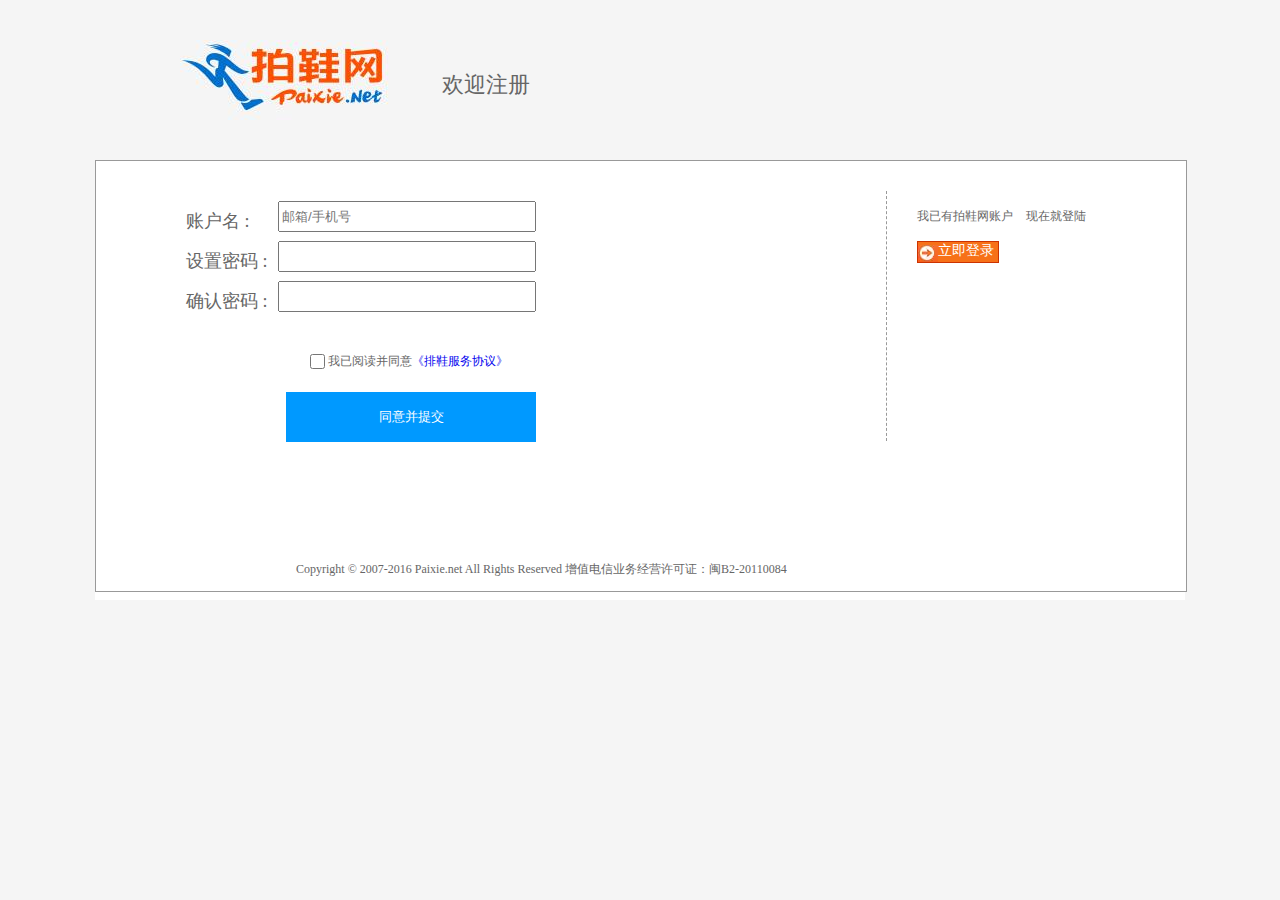
<file: www/xiangmu/zhuce.html>
<!doctype html>
<html>
<head>
<meta charset="utf-8">
<title>无标题文档</title>
<link rel="stylesheet" type="text/css" href="css/Reset.css">
<link rel="stylesheet" type="text/css" href="css/zhuce.css">
<script src="src/jquery-1.11.1.min.js"></script>
<script src="src/zhuce.js"></script>
<script>
    $(document).ready(function(){
         sign();
    })
    </script>
</head>

<body>
<div id="mainbox">
	<div id="Logobox">
    	<a href="index.html"><img src="imgs/zhucelogo.jpg"></a><p>欢迎注册</p>
    </div>
    <div id="centerBox">
    	<div id="centerBoxL">
        	<ul>
        	<li><span>账户名&nbsp;:</span><input type="text" id="names" placeholder="邮箱/手机号"></li>
            <li><span>设置密码&nbsp;:</span><input type="password" id="pw1"></li>
            <li><span>确认密码&nbsp;:</span><input type="password" id="pw2"></li>
            </ul>
            <div id="checkbox">
            	<input type="checkbox" id="little"><span>我已阅读并同意<a href="#">《排鞋服务协议》</a></span>
                <input type="button" value="同意并提交" id="postcheck">
            </div>
        </div>
        <div id="centerBoxR">
        	<ul>
            	<i>我已有拍鞋网账户</i>
                <span>现在就登陆</span><div><a href="denglu.html"><img src="imgs/youjiantou.jpg">立即登录</a></div>
            </ul>
        </div>
        <p>Copyright © 2007-2016 Paixie.net All Rights Reserved 增值电信业务经营许可证：闽B2-20110084</p>
    </div>
</div>

</body>
</html>
</file>
<file: www/xiangmu/css/index.css>
@charset "utf-8";
/* CSS Document */
a{text-decoration:none}
li{list-style:none}
/*img{border:0;display:block}*/
body {background: #f8f8f8;font-size: 12px;color: #666;font-family: "微软雅黑";
}


#mainbox{margin:0 auto;width:1190px;}
#topnav{background:#fafafa;width:100%;height:33px;margin:0 auto;border-bottom:1px solid #eeeeee;padding:0 10px;position:relative;}
#topnav img{float:left;margin-top:3px}
#ulL li{float:left;text-align:center;font-size:12px;color:#333;margin-right:5px;line-height:33px;margin-bottom:5px}
#topnav a span:hover{color:#F60}
#topnav span{line-height:32px;color:#333;}
#topnav i{font-style:normal;}
#topnav #ulL img{vertical-align:center;margin:5px 5px 0 5px;}
#topnav a{color:#333;font-size:12px;margin:0 5px}
#ulR{float:right;position:relative;margin-right:30px}
#ulR li{float:left;text-align:center;font-size:12px;color:#333;line-height:33px;margin-bottom:5px;margin-left:10px}
#ulR li a{margin-left:5px}

#ulR li img{clear:both;margin:5px 0 5px 0}
#navhidebox{width:378px;height:100px;position:absolute;display:none;background:#fff;top:33px;left:780px;border:1px solid #666;text-align:center;z-index:3}
#topnav .hidespan{color:#F60;font-size:12px;font-weight:700;line-height:100px}
#topnav .more1{border:1px solid #CCC;text-align:center;position:absolute;top:33px;right:238px;display:none;z-index:3;background:#fff}
#topnav .more1 li{width:85px;margin:0;line-height:30px;}
#topnav .more2{border:1px solid #CCC;text-align:center ;position:absolute;top:33px;right:40px;display:none;z-index:3;background:#fff}
#topnav .more2 li{width:65px;margin:0;line-height:30px;}
#topnav .more2 li a{color:#333}
/**********************************logo****************/
#logobox{margin:0 auto;width:100%;height:135px;background:#fffcff;padding:0 10px;position:relative;overflow:hidden;}
#logobox .logoimg{float:left;margin:8px}
#searchBox{width:500px;height:26px;line-height:20px;font-size:14px;position:absolute;top:20px;left:400px;border:2px solid #F60}
#searchBox img{float:left;}
#searchGoods{float:left;width:396px;height:20px}
#search{float:right;width:63px;background:#F60;height:20px;text-align:center;padding:3px}
#search a{color:#fff;font-size:15px;letter-spacing:5px;font-weight:800}
#searchList{position:absolute;top:30px;}
#searchList li{float:left;margin:0 10px 0 10px}
#searchList li .redList{color:#F00;font-size:14px}
#searchList a{color:#999;font-size:12px}
#wechat{float:right;height:105px;margin-right:70px;margin-top:29px}
#logobottom{width:199px;height:19px;position:absolute;bottom:0;left:0;background:#ff4300;padding:8px 10px;text-align:center}
#logobottom img{float:left;margin-left:15px}
#logobottom a{line-height:19px;float:left;font-weight:600;color:#fff}
#logoUL{position:absolute;bottom:0;left:220px}
#logoUL li{float:left;width:90px;height:25px;text-align:center;padding-top:10px}
#logoUL li a{color:#333;font-size:16px;margin:0;}
#logoUL li:hover{background:#FFACAC}
#youliao{position:absolute;top:80px;left:420px}
#xinban{position:absolute;top:80px;left:515px}
/****************************banner**************************/
#bannerBox{width:100%;height:685px;margin:0 auto;background:#fff;position:relative;border-top:2px solid #f60}
#banLBox{width:219px;height:559px;position:relative;float:left;border-right:1px solid #CCC;background:#fff;overflow:hidden}
#banLBox a:hover{color:#f60}
#banLBox div{width:199px;height:79px;border-bottom:1px solid #CCC;padding:0 10px;border-left:1px solid #CCC;overflow:hidden;}
#banLBox div img{margin:15px 0 0 15px;float:left}
#banLBox div ul{margin-left:5px;clear:both}
#banLBox div li{float:left;margin-left:10px}
#banLBox div a{color:#666;font-size:12px}
#banLBox div a span{color:#000;font-size:16px;margin-left:10px;float:left;margin-top:20px}
#banHideBox{width:740px;height:375px;position:absolute;top:0;left:220px;display:none;padding:20px;background:#fff;z-index:4}

#banHideBox ul li{float:left;margin:14px}
#banHideBox ul li a{color:#333;font-size:12px}
#banHideBox a:hover{color:#f60}
#banHideBox span{color:#000;font-size:14px;font-weight:700;display:block;width:300px;border-bottom:1px dashed #999;line-height:20px}
#banHideBox img{float:right;position:absolute;bottom:30px;right:20px}
#banHideBox button{font-style:normal;font-size:25px;position:absolute;top:0;right:0;cursor:pointer;border:0;background:#fff}
#bannerGo{width:780px;height:380px;background:#C39;left:220px}

#banRBox{width:200px;height:380px;float:right;}
#grayBox{width:200px;height:60px;background:#989ba4;}
#grayBox div{width:66px;height:60px;float:left;}
#grayBox div img{width:100%;height:100%}
#listBox{width:180px;height:80px;background:#f3f3f3;padding:10px}
#listBox span{color:#666;font-size:13px;float:right;}
#listBox p{color:#666;font-size:14px;}
#listBox li{line-height:18px}
#listBox li a{color:#666;font-size:14px;}
#listBox ul{margin:15px 0 0 20px}
#listBox a:hover{color:#f60}

#rightImgLoop{width:200px;height:220px;background:#000}
#fourLtters{width:770px;height:35px;background:#fff;position:absolute;left:220px;top:380px}
#fourLtters span{font-size:14px;color:#333;margin-left:20px;line-height:35px}
#goodsBoxcenter1{width:775px;height:148px;position:absolute;top:415px;left:220px;}
#goodsBoxcenter1 div{overflow:hidden}
#goodsBoxcenter1 div img{width:100%;height:100%}
#goodsBoxcenter1 li{float:left}

#banRupdoBox{width:200px;height:300px;background:#fff;position:absolute;top:380px;right:0}
#topList{width:170px;height:20px;background:#fff;padding:10px 15px 0 15px}
#topList ul{margin-left:10px}
#topList li{float:left;margin:0 10px;font-size:13px;cursor:pointer;height:15px}

#imgsbox{overflow:hidden;margin:0 auto;width:200px;height:270px;}
#imgsbox li{width:200px;height:67px}
#imgsbox li div{width:100%;height:100%}

#imgsbox2{overflow:hidden;margin:0 auto;width:200px;height:270px;display:none}
#imgsbox2 li{width:200px;height:67px}
#imgsbox2 li div{width:100%;height:100%}

#goodsBoxLeft{width:1000px;height:110px;position:absolute;left:0;top:570px}
#goodsBoxLeft li{float:left}
#goodsBoxLeft li div{width:247px;height:110px}
#goodsBoxLeft li div img{width:100%;height:100%}

#timegoods{width:100%;height:235px;margin:0 auto;background:#fff;} 
#toptext{width:100%;height:50px;margin:0 auto;background:#fff;position:relative;border-bottom:1px solid #999}
#toptext a{font-size:16px;color:#666;line-height:50px;font-weight:700;float:left}
#toptext a:hover{color:#f60}
#toptext span{float:right;line-height:50px;margin-right:20px;font-size:13px;color:#666;cursor:pointer}
#toptext span img{vertical-align:middle;margin-left:5px}

#goodsTime{width:100%;height:180px;background:#fff;position:relative}
/***<div><a><img></a></del><span><i></i><b></b><img></span><p><del><span></span></p></div>*******/
#goodsTime div{width:198px;height:180px;float:left}

#goodsTime del{display:inline-block;position:absolute;top:155px;margin-left:70px;font-size:16px;}
#goodsTime em{display:inline-block;position:absolute;top:155px;margin-left:120px;font-size:16px;color:red}

#manygoods1{width:100%;height:550px;background:#fff;position:relative}
#goodstop1{width:100%;height:45px;background:#fff}
#F1{width:30px;height:23px;background:#fed49a;float:left;margin-top:5px;color:#fff;font-size:16px;font-weight:600;text-align:center;padding-top:7px}
#goodstop1 p{font-size:16px;float:left;margin-left:10px;line-height:45px}
#goodstop1 ul{margin-left:300px}
#goodstop1 ul li{float:left;line-height:45px;color:#333;font-size:14px;margin-left:50px;cursor:pointer}
#goodstop1 a{display:block;float:right;color:#333;width:40px;height:18px;font-size:13px;border:1px solid #666;text-align:center;margin-right:40px;margin-top:15px;padding-top:2px}
#goodstop1 a:hover{color:#3CC;border:1px solid #3cc;}
#leftbox1{width:214px;height:430px;float:left;background:#F66;position:relative;overflow:hidden}
#leftbox1 img{display:block}
#leftbox1 a:hover{color:#F60}
#F1in{width:174px;height:170px;background:#fcd198;padding:20px}
#F1in p{font-size:13px;font-weight:600}
#F1in a{font-size:13px;color:#666}
#F1in li{float:left;margin-top:10px;margin-left:10px}
#F1out{width:174px;height:95px;background:#fcd9ab;position:absolute;bottom:0;left:0;z-index:3;overflow:hidden;padding:20px;}
#F1out p{font-size:13px;font-weight:600}
#F1out a{font-size:13px;color:#666}
#F1out li{float:left;margin-top:10px;margin-left:10px}
#goodschange1{width:976px;height:430px;background:#fff;float:left;display:block}
#goodschange2{width:976px;height:430px;background:#fff;float:left;display:none}
#goodschange2 div{width:152px;height:173px;border:1px solid #ccc;overflow:hidden;float:left;text-align:center;font-size:14px;padding:20px;}
#goodschange2 div img{width:140px;height:140px}
#goodschange1 div img:hover{filter: alpha(opacity=70); opacity:0.7;}
#goodschange2 div img:hover{filter: alpha(opacity=70); opacity:0.7;}
#goodschange2 a{color:#999}
#goodschange2 i{color:red;font-size:16px}
#leftUL1{float:left}
#leftUL1 li div{width:211px;height:219px;border-top:1px solid #CCC;overflow:hidden}
#goods13{width:380px;height:430px;float:left;overflow:hidden;border-left:1px solid #CCC;border-right:1px solid #CCC}
#leftUL12{float:left}
#leftUL12 li div{border-top:1px solid #CCC;overflow:hidden}
#leftUL12 li div img{display:block}
#leftUL13{float:left}
#leftUL13 li div{border-top:1px solid #CCC;overflow:hidden;width:185px;height:147px;background:#fff;border-left:1px solid #CCC;overflow:hidden}
#leftUL13 li div img{display:block;width:100%}
#leftUL13 span{width:100px;font-size:11px;margin-left:20px;color:#666}
#leftUL13 span i{margin-left:30px;color:red}
#longimg1{width:1190px;float:left}

#manygoods2{width:100%;height:550px;background:#fff;position:relative}
#goodstop2{width:100%;height:45px;background:#fff}
#F2{width:30px;height:23px;background:#fed49a;float:left;margin-top:5px;color:#fff;font-size:16px;font-weight:600;text-align:center;padding-top:7px}
#goodstop2 p{font-size:16px;float:left;margin-left:10px;line-height:45px}
#goodstop2 ul{margin-left:300px}
#goodstop2 ul li{float:left;line-height:45px;color:#333;font-size:14px;margin-left:50px;cursor:pointer}
#goodstop2 a{display:block;float:right;color:#333;width:40px;height:18px;font-size:13px;border:1px solid #666;text-align:center;margin-right:40px;margin-top:15px;padding-top:2px}
#goodstop2 a:hover{color:#3CC;border:1px solid #3cc;}
#leftbox2{width:214px;height:430px;float:left;background:#F66;position:relative;overflow:hidden}
#leftbox2 a:hover{color:#FA9185}
#leftbox2 img{display:block}
#F2in{width:174px;height:170px;background:#f9c4ce;padding:20px}
#F2in p{font-size:13px;font-weight:600}
#F2in a{font-size:13px;color:#666}
#F2in li{float:left;margin-top:10px;margin-left:10px}
#F2out{width:174px;height:95px;background:#fdd3db;position:absolute;bottom:0;left:0;z-index:3;overflow:hidden;padding:20px;}
#F2out p{font-size:13px;font-weight:600}
#F2out a{font-size:13px;color:#666}
#F2out li{float:left;margin-top:10px;margin-left:10px}
#goodschange21{width:976px;height:430px;background:#fff;float:left;display:block}
#goodschange21 div img:hover{filter: alpha(opacity=70); opacity:0.7;}
#goodschange22 div img:hover{filter: alpha(opacity=70); opacity:0.7;}
#goodschange22{width:976px;height:430px;background:#fff;float:left;display:none}
#goodschange22 div{width:152px;height:173px;border:1px solid #ccc;overflow:hidden;float:left;text-align:center;font-size:14px;padding:20px;}
#goodschange22 div img{width:140px;height:140px}

#goodschange22 a{color:#999}
#goodschange22 i{color:red;font-size:16px}
#leftUL21{float:left}
#leftUL21 li div{width:211px;height:219px;border-top:1px solid #CCC;overflow:hidden}
#goods23{width:380px;height:430px;float:left;overflow:hidden;border-left:1px solid #CCC;border-right:1px solid #CCC}
#leftUL22{float:left}
#leftUL22 li div{border-top:1px solid #CCC;overflow:hidden}
#leftUL22 li div img{display:block}
#leftUL23{float:left}
#leftUL23 li div{border-top:1px solid #CCC;overflow:hidden;width:185px;height:147px;background:#fff;border-left:1px solid #CCC;}
#leftUL23 li div img{display:block;width:100%}
#leftUL23 span{width:100px;font-size:11px;margin-left:20px;color:#666}
#leftUL23 span i{margin-left:30px;color:red}
#longimg2{width:1190px;float:left}

#manygoods3{width:100%;height:550px;background:#C93;position:relative}
#goodstop3{width:100%;height:45px;background:#fff}
#F3{width:30px;height:23px;background:#fed49a;float:left;margin-top:5px;color:#fff;font-size:16px;font-weight:600;text-align:center;padding-top:7px}
#goodstop3 p{font-size:16px;float:left;margin-left:10px;line-height:45px}
#goodstop3 ul{margin-left:300px}
#goodstop3 ul li{float:left;line-height:45px;color:#333;font-size:14px;margin-left:50px;cursor:pointer}
#goodstop3 a{display:block;float:right;color:#333;width:40px;height:18px;font-size:13px;border:1px solid #666;text-align:center;margin-right:40px;margin-top:15px;padding-top:2px}
#goodstop3 a:hover{color:#3CC;border:1px solid #3cc;}
#leftbox3{width:214px;height:430px;float:left;background:#F66;position:relative;overflow:hidden}

#leftbox3 img{display:block}
#leftbox3 a:hover{color:#3CC}
#F3in{width:174px;height:170px;background:#bad0fc;padding:20px}
#F3in p{font-size:13px;font-weight:600}
#F3in a{font-size:13px;color:#666}
#F3in li{float:left;margin-top:10px;margin-left:10px}
#F3out{width:174px;height:95px;background:#c4d7fc;position:absolute;bottom:0;left:0;z-index:3;overflow:hidden;padding:20px;}
#F3out p{font-size:13px;font-weight:600}
#F3out a{font-size:13px;color:#666}
#F3out li{float:left;margin-top:10px;margin-left:10px}
#longimg3{width:1190px;float:left}

#manygoods4{width:100%;height:550px;background:#C93;position:relative}
#goodstop4{width:100%;height:45px;background:#fff}
#F4{width:30px;height:23px;background:#fed49a;float:left;margin-top:5px;color:#fff;font-size:16px;font-weight:600;text-align:center;padding-top:7px}
#goodstop4 p{font-size:16px;float:left;margin-left:10px;line-height:45px}
#goodstop4 ul{margin-left:300px}
#goodstop4 ul li{float:left;line-height:45px;color:#333;font-size:14px;margin-left:50px;cursor:pointer}
#goodstop4 a{display:block;float:right;color:#333;width:40px;height:18px;font-size:13px;border:1px solid #666;text-align:center;margin-right:40px;margin-top:15px;padding-top:2px}
#goodstop4 a:hover{color:#3CC;border:1px solid #3cc;}
#leftbox4{width:214px;height:430px;float:left;background:#F66;position:relative;overflow:hidden}
#leftbox4 img{display:block}
#leftbox4 a:hover{color:#09C}
#F4in{width:174px;height:170px;background:#bad0fc;padding:20px}
#F4in p{font-size:13px;font-weight:600}
#F4in a{font-size:13px;color:#666}
#F4in li{float:left;margin-top:10px;margin-left:10px}
#F4out{width:174px;height:95px;background:#c4d7fc;position:absolute;bottom:0;left:0;z-index:3;overflow:hidden;padding:20px;}
#F4out p{font-size:13px;font-weight:600}
#F4out a{font-size:13px;color:#666}
#F4out li{float:left;margin-top:10px;margin-left:10px}
#longimg4{width:1190px;float:left}

#manygoods5{width:100%;height:550px;background:#fff;position:relative}
#goodstop5{width:100%;height:45px;background:#fff}
#F5{width:30px;height:23px;background:#fed49a;float:left;margin-top:5px;color:#fff;font-size:16px;font-weight:600;text-align:center;padding-top:7px}
#goodstop5 p{font-size:16px;float:left;margin-left:10px;line-height:45px}
#goodstop5 ul{margin-left:300px}
#goodstop5 ul li{float:left;line-height:45px;color:#333;font-size:14px;margin-left:50px;cursor:pointer}
#goodstop5 a{display:block;float:right;color:#333;width:40px;height:18px;font-size:13px;border:1px solid #666;text-align:center;margin-right:40px;margin-top:15px;padding-top:2px}
#goodstop5 a:hover{color:#3CC;border:1px solid #3cc;}
#leftbox5{width:214px;height:430px;float:left;background:#F66;position:relative;overflow:hidden}
#leftbox5 img{display:block}
#leftbox5 a:hover{color:#99C}
#F5in{width:174px;height:170px;background:#cfd5db;padding:20px}
#F5in p{font-size:13px;font-weight:600}
#F5in a{font-size:13px;color:#666}
#F5in li{float:left;margin-top:10px;margin-left:10px}
#F5out{width:174px;height:95px;background:#d5d7da;position:absolute;bottom:0;left:0;z-index:3;overflow:hidden;padding:20px;}
#F5out p{font-size:13px;font-weight:600}
#F5out a{font-size:13px;color:#666}
#F5out li{float:left;margin-top:10px;margin-left:10px}
#goodschange51{width:976px;height:430px;background:#fff;float:left;display:block}
#goodschange52{width:976px;height:430px;background:#fff;float:left;display:none}
#goodschange52 div{width:152px;height:173px;border:1px solid #ccc;overflow:hidden;float:left;text-align:center;font-size:14px;padding:20px;}
#goodschange51 div img:hover{filter: alpha(opacity=70); opacity:0.7;}
#goodschange52 div img:hover{filter: alpha(opacity=70); opacity:0.7;}
#goodschange52 div img{width:140px;height:140px}
#goodschange52 a{color:#999}
#goodschange52 i{color:red;font-size:16px}
#leftUL51{float:left}
#leftUL51 li div{width:211px;height:219px;border-top:1px solid #CCC;overflow:hidden}
#goods53{width:380px;height:430px;float:left;overflow:hidden;border-left:1px solid #CCC;border-right:1px solid #CCC}
#leftUL52{float:left}
#leftUL52 li div{border-top:1px solid #CCC;overflow:hidden}
#leftUL52 li div img{display:block}
#leftUL53{float:left}
#leftUL53 li div{border-top:1px solid #CCC;overflow:hidden;width:185px;height:147px;background:#fff;border-left:1px solid #CCC;}
#leftUL53 li div img{display:block;width:100%}
#leftUL53 span{width:100px;font-size:11px;margin-left:20px;color:#666}
#leftUL53 span i{margin-left:30px;color:red}
#longimg5{width:1190px;float:left}

#season{width:100%;height:313px;background:#fff}
#season1{width:400px;height:313px;float:left;}
#season1 span{font-size:16px;line-height:40px;color:#333;font-weight:600}
#season2{width:400px;height:313px;float:left;margin-left:10px;position:relative;overflow:hidden}
#season2 span{font-size:16px;line-height:40px;color:#333;font-weight:600}

#imgsloop {position:absolute;width:1200px;overflow:hidden}
#imgsloop img{width:100%;height:100%;}
#imgsloop li{float:left}
#imgsloopbg li{float:left;margin:2px}
#imgsloopbg {width:400px;position:absolute;top:206px;margin-left:3px;overflow:hidden}
#imgsloopbg img{border:1px solid #fff}
#imgsloopbg img:hover{border:1px solid #f60}
#season3{position:absolute;top:2745px;right:50px;width:350px;height:120px}
#season3 a{font-size:13px;color:#666}
#season3 span{display:block;line-height:40px;color:#333}
#season3 ul{float:right}
#season3 ul li{line-height:20px}
#season3 img{inline-block}
#season3 a:hover{color:#f60}
#season4{position:absolute;top:2898px;right:50px;width:350px;height:120px}
#season4 a{font-size:13px;color:#666}
#season4 span{display:block;line-height:40px;color:#333}
#season4 ul{float:right;margin-right:20px}
#season4 ul li{line-height:20px}
#season4 img{inline-block}
#season4 a:hover{color:#f60}

#circle{width:100%;height:285px;border-top:1px solid #999;position:relative;}
#circleBox div{float:left;width:115px;height:115px;text-align:center;border:2px solid #999;margin:30px 30px 20px 45px;overflow:hidden;border-radius:50%;position:relative;background:#fff}
#circleBox img{width:105px;height:105px}
#circleBox span{position:absolute;left:36px;top:5px;color:#666;font-size:14px}

#ulbox{width:100%;height:95px;position:absolute;background: #f8f8f8;top:160px;padding-left:20px}
#ulbox ul{float:left;text-align:center;margin:0 90px 0 45px}
#ulbox ul li{line-height:20px}
#ulbox ul a{font-size:14px;color:#666}
#ulbox ul a:hover{color:#f60}

#graybottom{width:100%;height:75px;background:#989ba4;margin-top:20px}
#graybottom ul li{float:left;vertical-align:middle;line-height:75px;margin:0 20px}
#graybottom ul li a{margin:0 5px;color:#fff}
#graybottom ul li img{margin-right:10px;vertical-align:middle;}

#bottom2{width:100%;height:200px;margin:0 auto}
#bottom2L{width:750px;height:200px;background:#fff;float:left}
#bottom2L ul{float:left;margin:0 10px 0 45px}
#bottom2L ul li{line-height:20px}
#bottom2L ul li a{font-size:12px;color:#666}
#bottom2L ul li a:hover{color:#f60}
#bottom2L span{float:left;margin:20px 40px 10px 30px;color:#333;font-size:16px}
#bottom2R{width:440px;height:200px;background:#fff;float:left}
#bottom2R1{width:130px;height:200px;float:left}
#bottom2R1 p{font-size:16px;color:#333;margin:20px 0 10px 20px}
#bottom2R1 span{font-size:12px;color:#999;margin:0 0 10px 20px}
#bottom2R1 img{margin:10px 0 0 20px}
#bottom2R2{width:310px;height:140px;background:#fff;float:left;position:relative}
#bottom2R2 p{font-size:16px;color:#333;margin:20px 0 10px 20px}
#bottom2R2 span{font-size:12px;color:#999;margin-left:20px}
#bottom2R2 ul{float:right} 
#bottom2R2 ul li{line-height:20px}
#bottom2R2 i{font-size:12px;color:#666;font-style:normal;margin:0 10px 0 10px}
#bottom2R2 buttom{font-size:12px;color:#666;border:1px solid #999;margin-right:50px}
#erweima{position:absolute;top:70px;left:20px}
#bottom2R2 buttom:hover{color:#fff;background:#f60}
#bottom2R2 img{vertical-align:middle;}
#bottom3{width:100%;height:60px;margin:0 auto;text-align:center}
#bottom3 p{font-size:12px;color:#999}
#outside{top:0;right:0;background:#989ba4;height:700px;width:35px;position:fixed;}
#buycars{position:absolute;background:#989ba4;width:35px;height:96px;top:50%;z-index:5;padding:30px 0}
#buycars img{width:100%;height:100%}
#hidebuy{overflow:hidden;position:absolute;height:155px;width:35px;top:50%;right:0;background:#fff;display:none;border:1px solid #999;text-align:center}
#hidebuy p{margin:10px 50px 0 0;font-size:14px}
#hidebuy img{vertical-align:middle}
#hidebuy a{color:#C60;margin-left:20px;}
#hidebuy a:hover{color:#3CC}
#goTop{width:35px;height:35px;position:fixed;top:80%;right:0;display:none}
#goTop img{width:100%;height:100%}
</file>
<file: www/xiangmu/css/buycars.css>
@charset "utf-8";
/* CSS Document */
#mainBox{width:1024px;margin:0 auto;}
#logoBox{width:100%;height:90px;background:#fff;border-bottom:1px solid #ccc}
#logoRBox{float:right;height:80px;padding-top:10px 0}
#logoBox2{width:100%;height:30px;padding-top:30px;background:#FFF;}
#LB2L{width:350px;float:left;margin-left:30px}
#LB2L p{font-size:20px;color:#000;}
#LB2L p i{font-size:12px;margin-left:10px;color:#666}
#LB2L p span{font-size:14px;color:#333;margin-left:10px}
#LB2R{float:right;width:200px;}
#LB2R img{vertical-align:middle}

#tableBox{width:980px;margin:0 auto;background:#CCC}
#goodslist th{width:100px;height:35px;line-height:35px}
#bottom{width:980px;height:100px;margin:0 auto;border-top:1px solid #CCC;margin-top:60px}
#bottom li{float:left;margin-left:120px;text-align:center}
#bottom li p{font-size:18px;color:#333}
#bottom li i{color:#f60;}
#box {
            width: 980px;
            border: 1px solid grey;
            margin: 0 auto;
			background:#fff
        }
        
        #tittle {
            overflow: hidden;
            width: 980px;
            margin: 0 auto;
			background:#EEE;
			color:#F60
        }
        
        #tittle li {
            float: left;
            width: 120px;
            margin-left:85px;
			line-height:30px;
			
        }
        
        #goods p {
            line-height: 80px;
            font-size: 40px;
            text-align: center;
            border-top: 1px solid grey;
            border-bottom: 1px solid grey;
        }
        
        #jiesuan {
            overflow: hidden;
            margin: 10px 0;
            padding-top: 10px;
            border-top: 1px solid grey;
        }
        
        #jiesuan span,
        #jiesuan em,
        #jiesuan button {
            float: right;
        }
        
        #jiesuan span {
            color: red;
            font-size: 20px;
            padding: 5px 0;
        }
        #jiesuan i{
			font-size:16px;
			margin:0 0 0 550px;
			line-height:37px
			
		}
        #jiesuan em {
            color: red;
            font-size: 20px;
            padding: 5px 0;
            margin: 0 20px 0 0;
        }
        
        #jiesuan button {
            border: none;
            background: #f34e0f;
            color: #fff;
			font-weight:600;
            font-size: 20px;
            padding: 5px 20px;
            border-radius: 5px;
            cursor: pointer;
            margin-right: 60px;
        }
        
        button:focus {
            outline: none;
        }
        
        #goods dl {
            overflow: hidden;
         
            border-top: 1px solid grey;
            padding: 10px 0;
        }
        
        #goods dt,
        #goods dd {
            float: left;
        }
        
        #goods dt {
            overflow: hidden;
            width: 250px;
            height: 50px;
        }
        
        #goods dt input {
            width: 20px;
            float: left;
            margin-top: 15px;
            margin-right: 10px;
        }
        
        #goods a {
            display: block;
            text-decoration: none;
            font-size: 12px;
        }
        
        #goods a span {
            float: left;
            max-width: 100px;
            margin-left: 10px;
        }
        
        #goods img {
            width: 40px;
            height: 40px;
            float: left;
            border: 1px solid #ccc;
			margin-right:20px
        }
        
        .goods_size {
            width: 100px;
            line-height: 50px;
            text-align: center;
			margin-left:5px
        }
        
        .goods_number {
            width: 247px;
            text-align: center;
            line-height: 50px;
			margin-left:30px
        }
        
        .goods_price {
            width: 110px;
            text-align: center;
            line-height: 50px;
            font-size: 20px;
            color: red;
			margin-left:30px
        }
        .delete{
            line-height: 50px;
            cursor: pointer;
            background: #ccc;
			width:50px;
			text-align:center;
            color:#fff;
			margin-left:90px
        }
		.checkedAll{}
</file>
<file: www/xiangmu/css/denglu.css>
@charset "utf-8";
/* CSS Document */
body{background:#f5f5f5;font-size: 12px;color: #666;font-family: "微软雅黑";}
#mainbox{width:1090px;height:600px;margin:0 auto;background:#fff}
#Logobox{height:160px;width:100%;background:#f5f5f5}
#Logobox img{margin:40px 40px 40px 85px;float:left}
#Logobox p{margin:70px 0 0 10px;float:left;font-size:22px}
#centerBox{width:1090px;height:370px;margin:0 auto;background:#fff;padding:30px 0;position:relative;border:1px solid #CCC}
#centerBox p{position:absolute;top:400px;left:200px;font-size:12px}
#boxL{width:550px;height:370px;background:#fff;margin-left:50px;display:inline-block}
#boxL img{float:left}
#boxR{width:480px;height:400px;float:right}
#boxR p{float:right}

#topbox span{color:#333;font-size:16px;margin-right:10px}
#topbox i{font-size:12px;color:#999;font-style:normal;margin-right:15px}
#topbox a{font-size:13px;color:#09C;}
#box1{width:300px;height:40px;margin-top:20px}
#box1 input{width:200px;height:30px}
#box1 img{vertical-align:middle}
#box2{width:300px;height:40px;margin-top:20px}
#box2 input{width:200px;height:30px;margin-left:5px}
#box2 img{vertical-align:middle;}
#box3{width:300px;height:40px;margin-top:20px}
#box3 span{font-size:12px;color:#999;margin-right:60px;line-height:15px}
#box3 a{color:#09C;font-size:13px}
#btns{width:220px;height:30px;border:none;background:#f60;color:#fff;font-size:16px;cursor:pointer}
#logoBox{width:300px;height:25px;padding-top:5px}
#logoBox i{font-size:13px;color:#666}
</file>
<file: www/xiangmu/css/goodslist.css>
@charset "utf-8";
/* CSS Document */
body {background: #f8f8f8;font-size: 12px;color: #666;font-family: "微软雅黑";
}


#mainbox{margin:0 auto;width:1190px;}
#topnav{background:#fafafa;width:100%;height:33px;margin:0 auto;border-bottom:1px solid #eeeeee;padding:0 10px;position:relative;}
#topnav img{float:left;margin-top:3px}
#ulL li{float:left;text-align:center;font-size:12px;color:#333;margin-right:5px;line-height:33px;margin-bottom:5px}
#topnav a span:hover{color:#F60}
#topnav span{line-height:32px;color:#333;}
#topnav i{font-style:normal;}
#topnav #ulL img{vertical-align:center;margin:5px 5px 0 5px;}
#topnav a{color:#333;font-size:12px;margin:0 5px}
#ulR{float:right;position:relative;margin-right:30px}
#ulR li{float:left;text-align:center;font-size:12px;color:#333;line-height:33px;margin-bottom:5px;margin-left:10px}
#ulR li a{margin-left:5px}

#ulR li img{clear:both;margin:5px 0 5px 0}
#navhidebox{width:378px;height:100px;position:absolute;display:none;background:#fff;top:33px;left:780px;border:1px solid #666;text-align:center;z-index:3}
#topnav .hidespan{color:#F60;font-size:12px;font-weight:700;line-height:100px}
#topnav .more1{border:1px solid #CCC;text-align:center;position:absolute;top:33px;right:238px;display:none;z-index:3;background:#fff}
#topnav .more1 li{width:85px;margin:0;line-height:30px;}
#topnav .more2{border:1px solid #CCC;text-align:center ;position:absolute;top:33px;right:40px;display:none;z-index:3;background:#fff}
#topnav .more2 li{width:65px;margin:0;line-height:30px;}
#topnav .more2 li a{color:#333}
/**********************************logo****************/
#logobox{margin:0 auto;width:100%;height:135px;background:#fffcff;padding:0 10px;position:relative;overflow:hidden;border-bottom:2px solid #f60}
#logobox .logoimg{float:left;margin:8px}
#searchBox{width:500px;height:26px;line-height:20px;font-size:14px;position:absolute;top:20px;left:400px;border:2px solid #F60}
#searchBox img{float:left;}
#searchGoods{float:left;width:396px;height:20px}
#search{float:right;width:63px;background:#F60;height:20px;text-align:center;padding:3px}
#search a{color:#fff;font-size:15px;letter-spacing:5px;font-weight:800}
#searchList{position:absolute;top:30px;}
#searchList li{float:left;margin:0 10px 0 10px}
#searchList li .redList{color:#F00;font-size:14px}
#searchList a{color:#999;font-size:12px}
#wechat{float:right;height:105px;margin-right:70px;margin-top:29px}

#logobottom{width:199px;height:19px;position:absolute;bottom:0;left:0;background:#ff4300;padding:8px 10px;text-align:center}
#logobottom img{float:left;margin-left:15px}
#logobottom a{line-height:19px;float:left;font-weight:600;color:#fff}
#logoUL{position:absolute;bottom:0;left:220px}
#logoUL li{float:left;width:90px;height:25px;text-align:center;padding-top:10px}
#logoUL li a{color:#333;font-size:16px;margin:0;}
#logoUL li:hover{background:#FFACAC}
#youliao{position:absolute;top:80px;left:420px}
#xinban{position:absolute;top:80px;left:515px}

#banLBox{width:219px;height:559px;position:relative;float:left;border-right:1px solid #CCC;background:#fff;overflow:hidden;display:none}
#banLBox a:hover{color:#f60}
#banLBox div{width:199px;height:79px;border-bottom:1px solid #CCC;padding:0 10px;border-left:1px solid #CCC;overflow:hidden;}
#banLBox div img{margin:15px 0 0 15px;float:left}
#banLBox div ul{margin-left:5px;clear:both}
#banLBox div li{float:left;margin-left:10px}
#banLBox div a{color:#666;font-size:12px}
#banLBox div a span{color:#000;font-size:16px;margin-left:10px;float:left;margin-top:20px}
#banHideBox{width:740px;height:375px;position:absolute;top:0;left:220px;display:none;padding:20px;background:#fff;z-index:4}

#banHideBox ul li{float:left;margin:14px}
#banHideBox ul li a{color:#333;font-size:12px}
#banHideBox a:hover{color:#f60}
#banHideBox span{color:#000;font-size:14px;font-weight:700;display:block;width:300px;border-bottom:1px dashed #999;line-height:20px}
#banHideBox img{float:right;position:absolute;bottom:30px;right:20px}
#banHideBox button{font-style:normal;font-size:25px;position:absolute;top:0;right:0;cursor:pointer;border:0;background:#fff}

#backindex{width:100%;height:30px;margin:0 auto}
#backindex span{font-size:12px;color:#666;line-height:50px;margin-left:190px}
#backindex i{font-style:normal;color:#C00;border:1px dashed #c00}
#backindex a{font-size:12px;color:#666}

#sort{width:1000px;height:70px;margin:0 auto;border-left:1px solid #999;border-bottom:1px solid #999;border-right:1px solid #999;margin-top:20px;}
#sortBox{width:100%;height:35px;border-top:1px solid #999;background:#999;position:relative;}
#sortBox ul{margin-left:180px}
#sortBox a:hover{color:#f60}
#sortBox img{margin-left:10px}
#sortBox li{float:left;line-height:35px;margin-left:20px}
#sortBox input{width:70px;margin:7px 20px 0 20px}
#sortBox a{color:#fff}
#more1{position:absolute;border:1px solid #999;top:261px;left:485px;height:50px;padding:0;background:#FFF;text-align:center;margin-left:0;display:none;}
#sortBox #more1 li{clear:both;line-height:20px;}
#more2{position:absolute;border:1px solid #999;top:261px;left:552px;height:50px;padding:0;background:#FFF;text-align:center;margin-left:0;display:none}
#sortBox #more2 li{clear:both;line-height:20px}
#checkBox{width:980px;height:35px;border-top:1px solid #999;text-align:center}
#nameList{width:960px;margin:0 auto;border:1px solid #CCC;height:80px;margin-top:20px;margin-bottom:20px;padding:20px;}
#nameList a{color:#990;margin:30px}
#list2{margin-top:20px;border-top:1px solid #ccc;padding-top:10px}


#goodsBox{width:980px;margin:0 auto;padding:10px;border:1px solid #CCC;background:#fff}
#goodsList{width:1100px;overflow:hidden}
#goodsList li{width:235px;border:1px solid #CCC;margin:10px 10px 0 0;float:left;text-align:center;overflow:hidden;padding-top:5px;position:relative;box-shadow: 0px 0px 18px rgba(0,0,0,.4);-webkit-transition: all ease 1s;
	-moz-transition: all ease 1s;
	-o-transition-delay: all ease 1s;
	transition: all ease 1s}
#goodsList li:hover {
	-webkit-transform: scale(1.05,1.05);
	-moz-transform: scale(1.05,1.05);
	-transform: scale(1.05,1.05);
	-webkit-transition: all ease 1s;
	-moz-transition: all ease 1s;
	-o-transition-delay: all ease 1s;
	transition: all ease 1s
}
.zindexs{z-index:5}
#iboxs{margin-bottom:10px}

#goodsList span,del{font-size:18px;margin-top:5px}
#goodsList li i{width:40px;height:30px;margin-left:15px;text-align:center;line-height:30px;float:left;cursor:pointer}

#goodsList .showLi{z-index:4}
#goodsList span{color:red;margin:10px 20px 0 40px}
#goodsList a{font-size:14px;color:#666;line-height:40px}
#goodsList a:hover{color:#f60}
#pageBtn{width:700px;height:40px;overflow: hidden;margin:10px 0 0 380px}
#pageBtn li {width: 26px;line-height: 26px;border: 1px solid #9b9b9b;text-align: center;cursor: pointer;float: left;margin-right: 5px;}
#pageBtn .bingo {border: 1px solid transparent;}


#hotDoor{width:1000px;height:60px ;clear:both;background:#ccc;margin:0 auto;font-size:12px;color:#960;line-height:20px;margin-top:20px}
#hotDoor a{color:#960;font-size:12px;margin:0 10px 0 10px}
#hotDoor a:hover{color:#639}
#tuijian{width:1000px;margin:0 auto;border-bottom:1px solid #CCC;margin-top:20px;text-align:center;line-height:30px;font-size:14px}
#tuijianimgs{width:1100px;height:115px;padding-top:15px}
#tuijianimgs ul{margin-left:100px}
#tuijianimgs li{width:235px;height:115px;float:left;margin-left:10px}
#tuijianimgs li img{width:100%;height:100%}








#graybottom{width:100%;height:75px;background:#989ba4;margin-top:20px}
#graybottom ul li{float:left;vertical-align:middle;line-height:75px;margin:0 20px}
#graybottom ul li a{margin:0 5px;color:#fff}
#graybottom ul li img{margin-right:10px;vertical-align:middle;}

#bottom2{width:100%;height:200px;margin:0 auto}
#bottom2L{width:750px;height:200px;background:#fff;float:left}
#bottom2L ul{float:left;margin:0 10px 0 45px}
#bottom2L ul li{line-height:20px}
#bottom2L ul li a{font-size:12px;color:#666}
#bottom2L ul li a:hover{color:#f60}
#bottom2L span{float:left;margin:20px 40px 10px 30px;color:#333;font-size:16px}
#bottom2R{width:440px;height:200px;background:#fff;float:left}
#bottom2R1{width:130px;height:200px;float:left}
#bottom2R1 p{font-size:16px;color:#333;margin:20px 0 10px 20px}
#bottom2R1 span{font-size:12px;color:#999;margin:0 0 10px 20px}
#bottom2R1 img{margin:10px 0 0 20px}
#bottom2R2{width:310px;height:140px;background:#fff;float:left;position:relative}
#bottom2R2 p{font-size:16px;color:#333;margin:20px 0 10px 20px}
#bottom2R2 span{font-size:12px;color:#999;margin-left:20px}
#bottom2R2 ul{float:right} 
#bottom2R2 ul li{line-height:20px}
#bottom2R2 i{font-size:12px;color:#666;font-style:normal;margin:0 10px 0 10px}
#bottom2R2 buttom{font-size:12px;color:#666;border:1px solid #999;margin-right:50px}
#erweima{position:absolute;top:70px;left:20px}
#bottom2R2 buttom:hover{color:#fff;background:#f60}
#bottom2R2 img{vertical-align:middle;}
#bottom3{width:100%;height:60px;margin:0 auto;text-align:center}
#bottom3 p{font-size:12px;color:#999}
#outside{top:0;right:0;background:#989ba4;height:700px;width:35px;position:fixed;}
#buycars{position:absolute;background:#989ba4;width:35px;height:96px;top:50%;z-index:5;padding:30px 0}
#buycars img{width:100%;height:100%}
#hidebuy{overflow:hidden;position:absolute;height:155px;width:35px;top:50%;right:0;background:#fff;display:none;border:1px solid #999;text-align:center}
#hidebuy p{margin:10px 50px 0 0;font-size:14px}
#hidebuy img{vertical-align:middle}
#hidebuy a{color:#C60;margin-left:20px;}
#hidebuy a:hover{color:#3CC}
#goTop{width:35px;height:35px;position:fixed;top:80%;right:0;display:none;cursor:pointer}
#goTop img{width:100%;height:100%}
</file>
<file: www/xiangmu/css/zhuce.css>
@charset "utf-8";
/* CSS Document */
body{background:#f5f5f5;font-size: 12px;color: #666;font-family: "微软雅黑";}
#mainbox{width:1090px;height:600px;margin:0 auto;background:#fff}
#Logobox{height:160px;width:100%;background:#f5f5f5}
#Logobox img{margin:40px 40px 40px 85px;float:left}
#Logobox p{margin:70px 0 0 10px;float:left;font-size:22px}
#centerBox{width:1090px;height:370px;margin:0 auto;background:#fff;padding:30px 0;position:relative;border:1px solid #999}
#centerBox p{position:absolute;top:400px;left:200px}
#centerBoxL{width:350px;height:230px;float:left;background:#fff;padding:10px 40px 40px;margin-left:50px}
#centerBoxR{width:269px;height:240px;float:right;border-left:1px dashed #999;padding:10px 0 0 30px;font-style:normal}
#centerBoxR i{font-style:normal;margin-right:10px}
#centerBoxL ul{}
#centerBoxL ul li{line-height:40px;font-size:18px;}
#centerBoxL input{width:250px;height:25px;float:right}
#centerBoxL span{margin-right:10px;}
#centerBoxR div{width:80px;height:20px;background:#f77118;margin-top:10px;font-size:14px;border:1px solid #C30}
#centerBoxR div img{float:left;margin-top:3px}
#centerBoxR a{color:#fff;font-size:14px}
#centerBoxR span{line-height:30px}
#centerBoxR a:hover{color:#0FC}

#checkbox{width:230px;height:150px;float:right;margin-top:30px;}
#checkbox span{line-height:20px}
#checkbox #little{width:15px;height:15px;float:left}
#checkbox #postcheck {height:50px;background:#09F;color:#fff;border:none;margin-top:20px}
</file>
